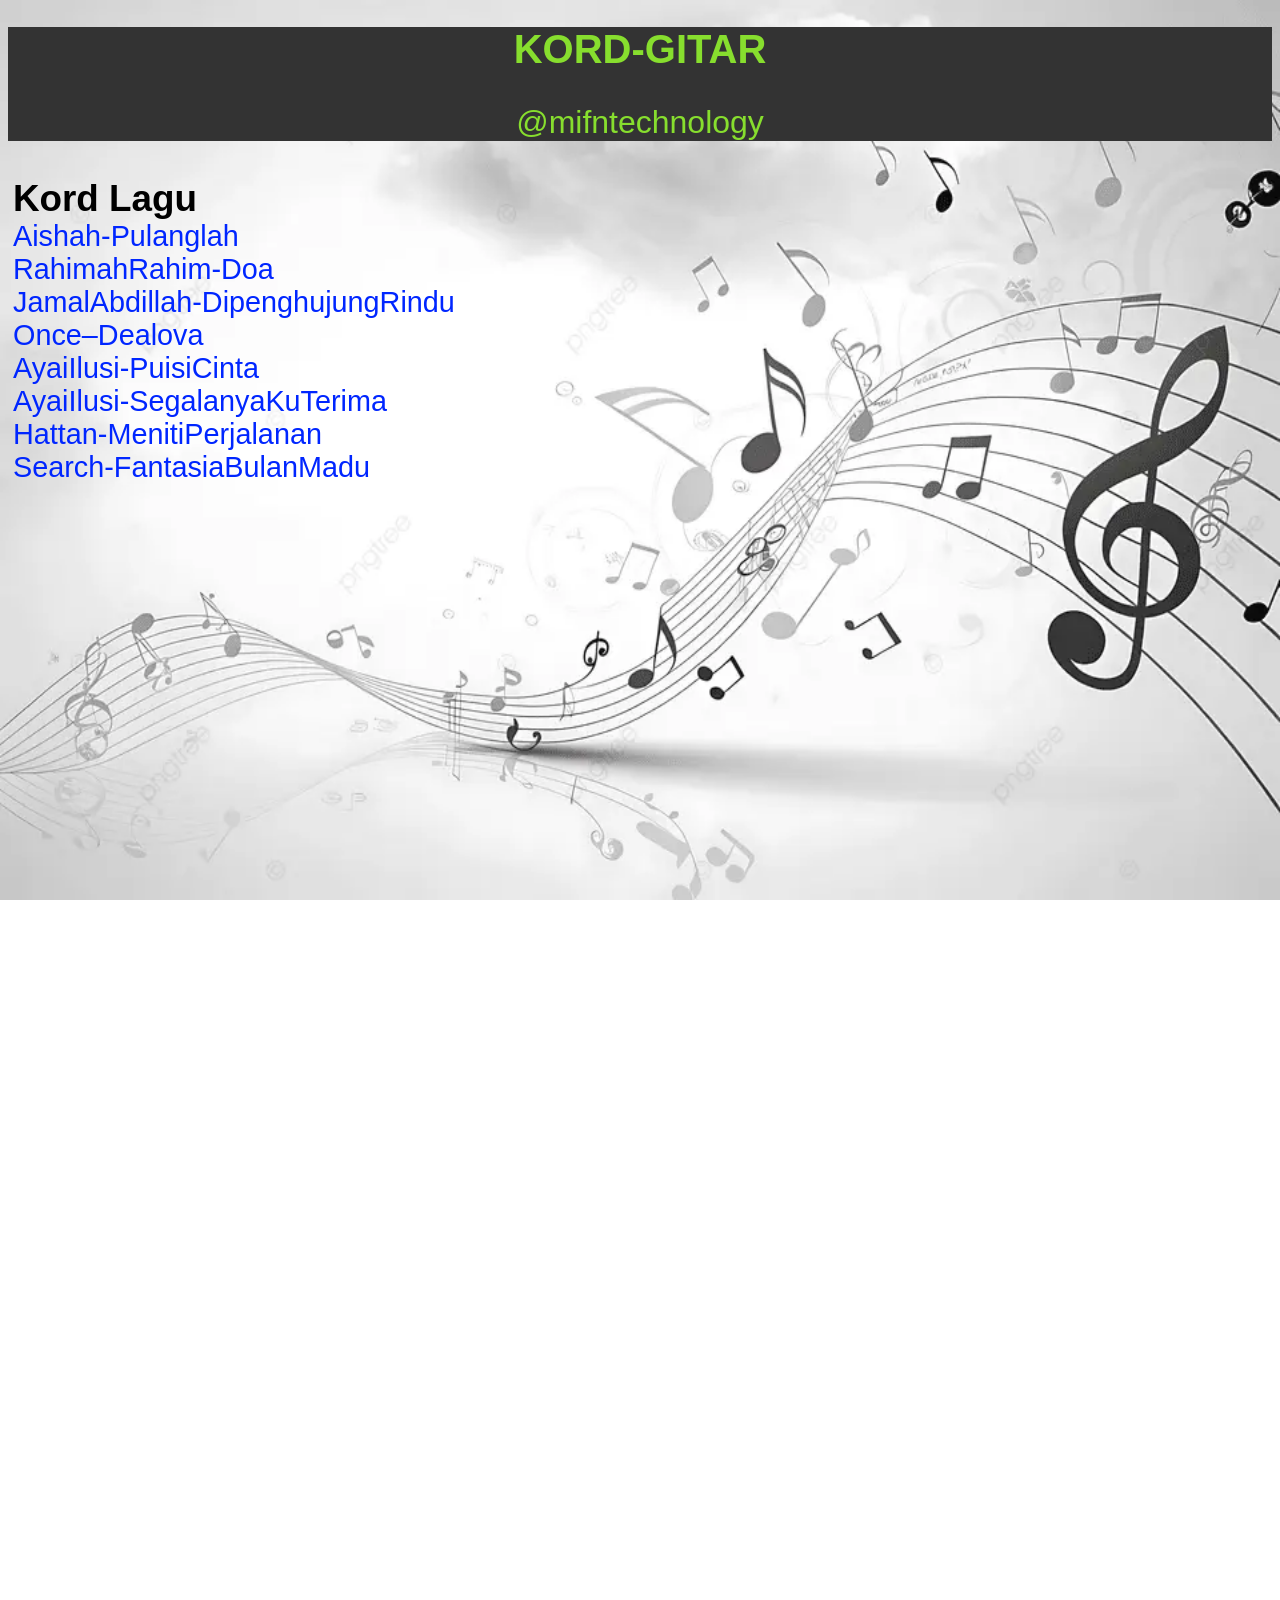
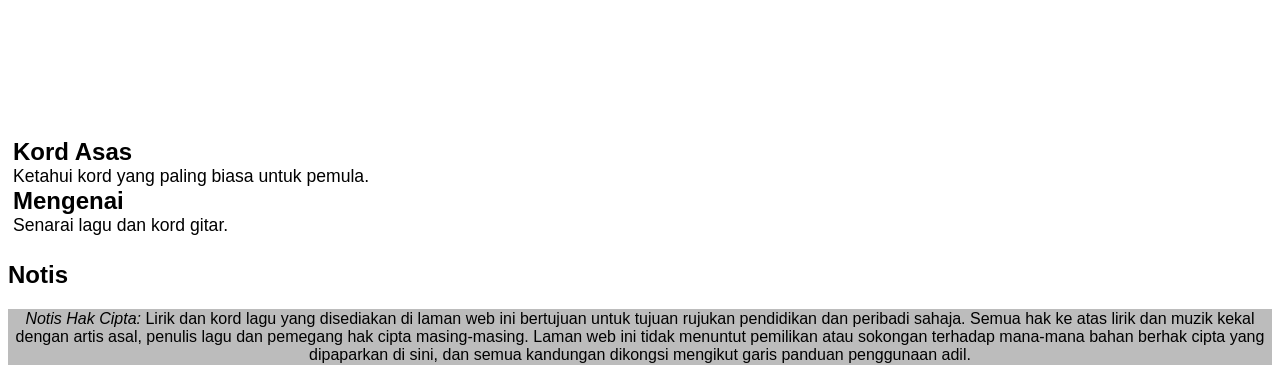
<file: index.html>
<!DOCTYPE html>
<html>
  <head>
    <meta charset="UTF-8">
    <meta name="viewport" content="width=device-width, initial-scale=1.0">
    <title>Kord Gitar</title>
    <link rel="stylesheet" href="css/style.css">
  </head>
  <body>
    <header>
      <h1>KORD-GITAR</h1>
      <p>@mifntechnology</p>
    </header>
    <main>
<!-- Songs Section with New Link -->
      <section id="songs">
        <h2>Kord Lagu</h2>
        <p><a href="KordLagu/Aishah-Pulanglah.html">Aishah-Pulanglah</a></p>
        <p><a href="KordLagu/RahimahRahim-Doa.html">RahimahRahim-Doa</a></p>
        <p><a href="KordLagu/JamalAbdillah-DipenghujungRindu.html">JamalAbdillah-DipenghujungRindu</a></p>
        <p><a href="KordLagu/Once-Dealova.html">Once–Dealova</a></p>
        <p><a href="KordLagu/AyaiIlusi-PuisiCinta.html">AyaiIlusi-PuisiCinta</a></p>
        <p><a href="KordLagu/AyaiIlusi-SegalanyaKuTerima.html">AyaiIlusi-SegalanyaKuTerima</a></p>
        <p><a href="KordLagu/Hattan-MenitiPerjalanan.html">Hattan-MenitiPerjalanan</a></p>
        <p><a href="KordLagu/Search-FantasiaBulanMadu.html">Search-FantasiaBulanMadu</a></p>
      </section>

<!-- Other Content Sections -->
      <section id="chords">
        <h2>Kord Asas</h2>
        <p>Ketahui kord yang paling biasa untuk pemula.</p>
      </section>

      <section id="about">
        <h2>Mengenai</h2>
        <p>Senarai lagu dan kord gitar.</p>
      </section>
    </main>

    <h2>Notis</h2>
    <footer>
      <p><em>Notis Hak Cipta:</em>
Lirik dan kord lagu yang disediakan di laman web ini bertujuan untuk tujuan rujukan pendidikan dan peribadi sahaja. Semua hak ke atas lirik dan muzik kekal dengan artis asal, penulis lagu dan pemegang hak cipta masing-masing. Laman web ini tidak menuntut pemilikan atau sokongan terhadap mana-mana bahan berhak cipta yang dipaparkan di sini, dan semua kandungan dikongsi mengikut garis panduan penggunaan adil.</p>
    </footer>

    <script src="js/script.js">
    </script>

  </body>
</html>
</file>
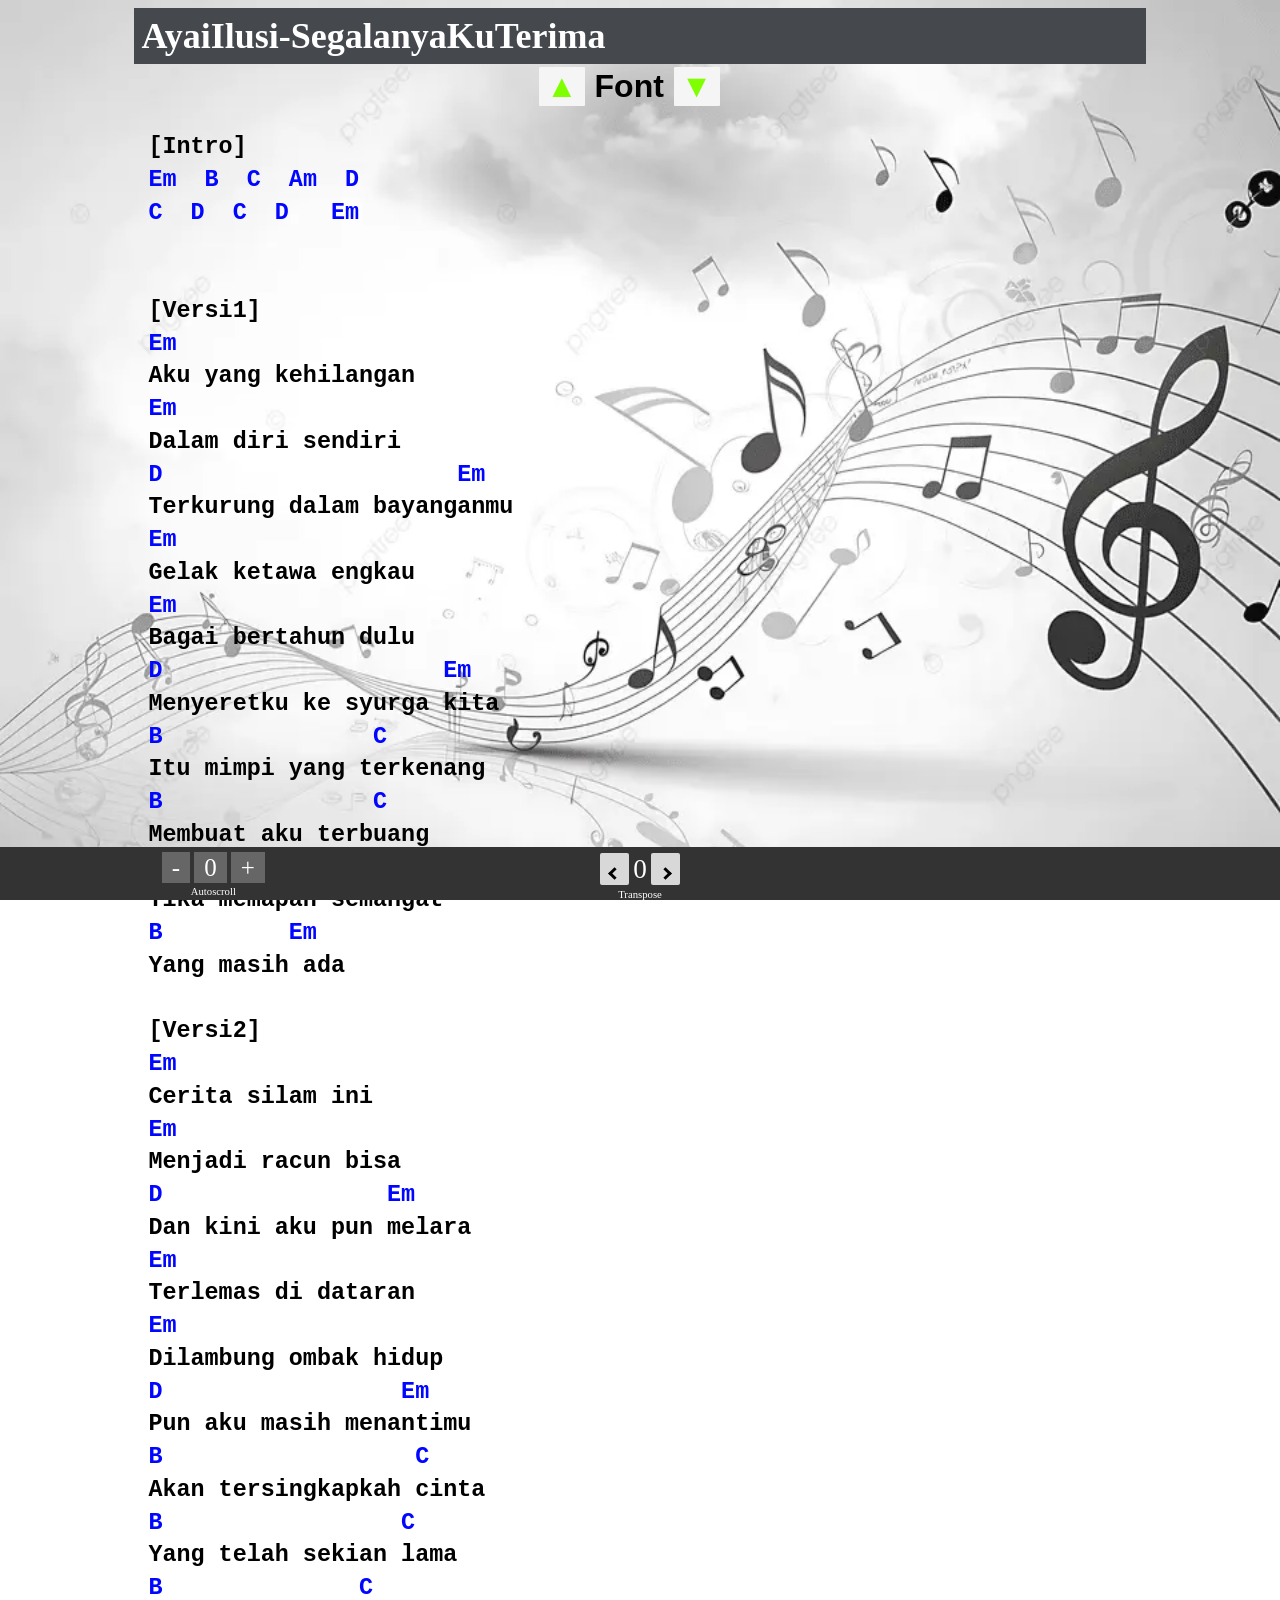
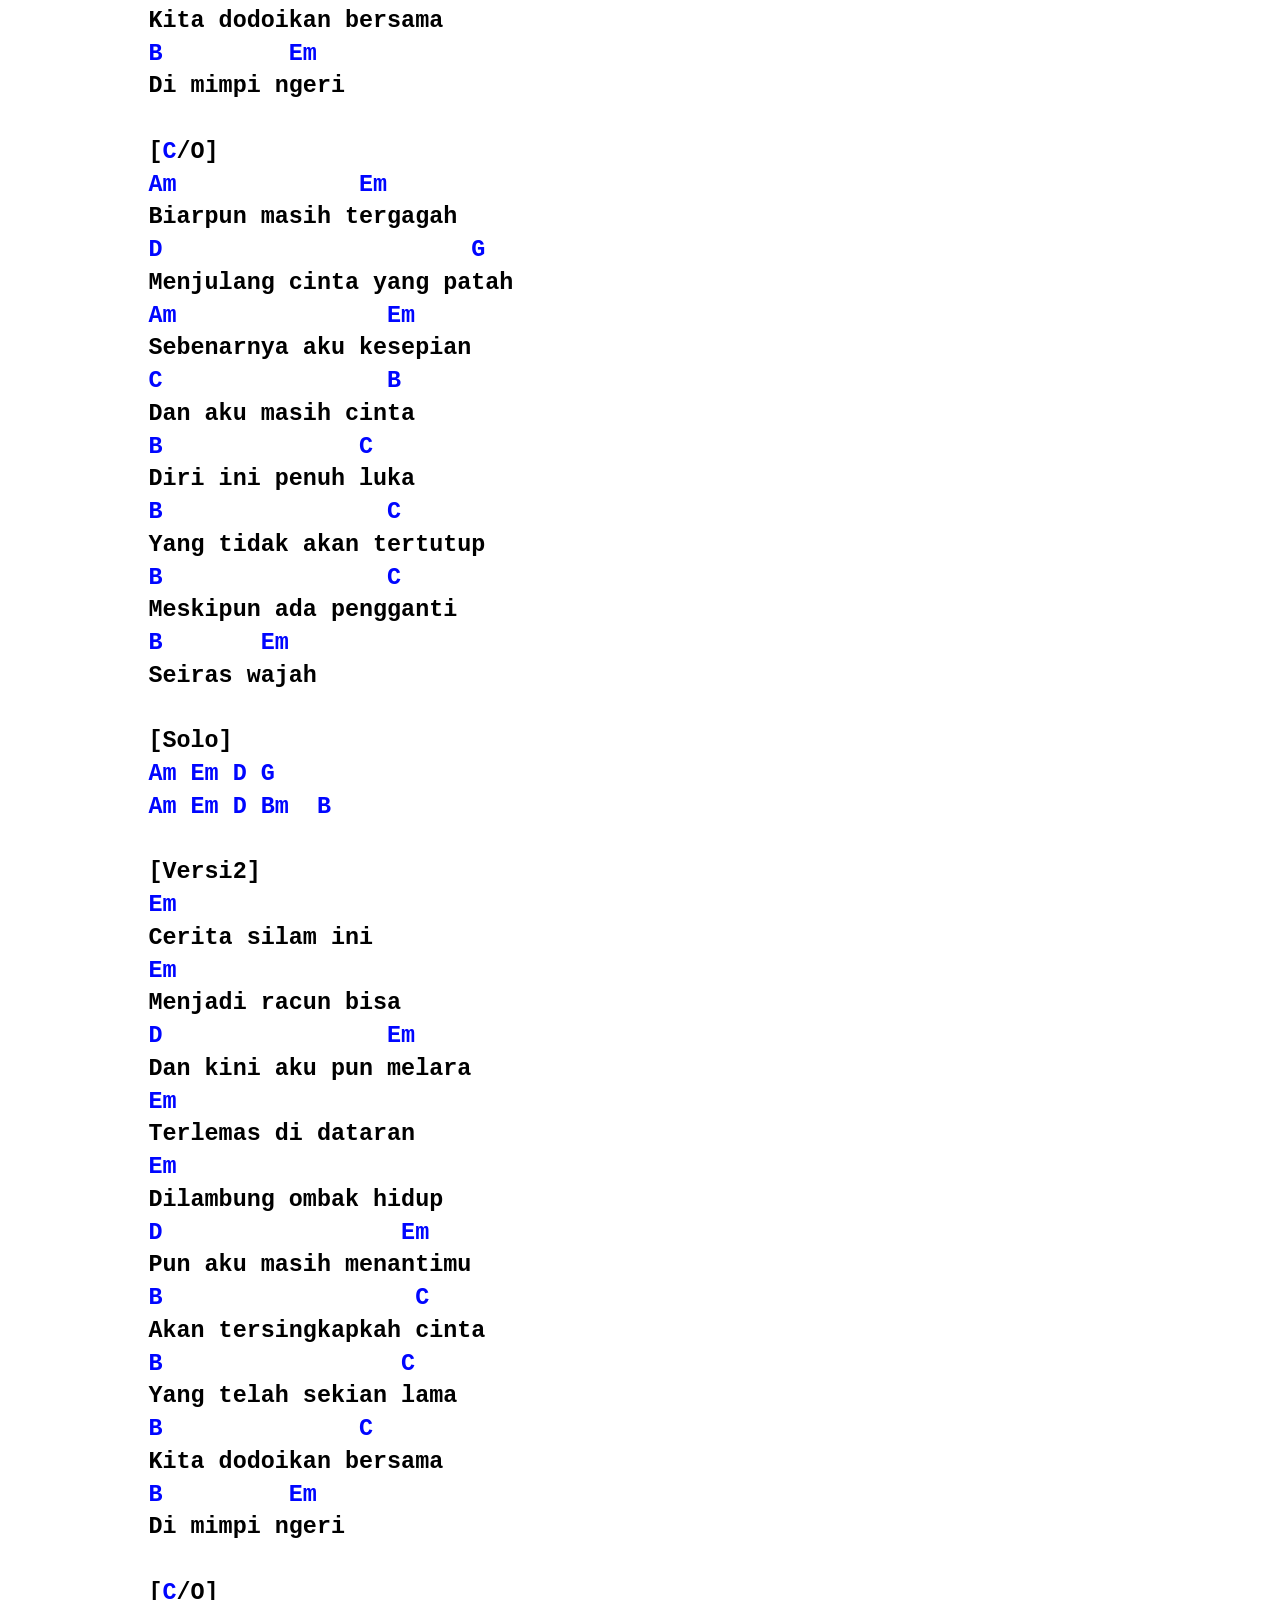
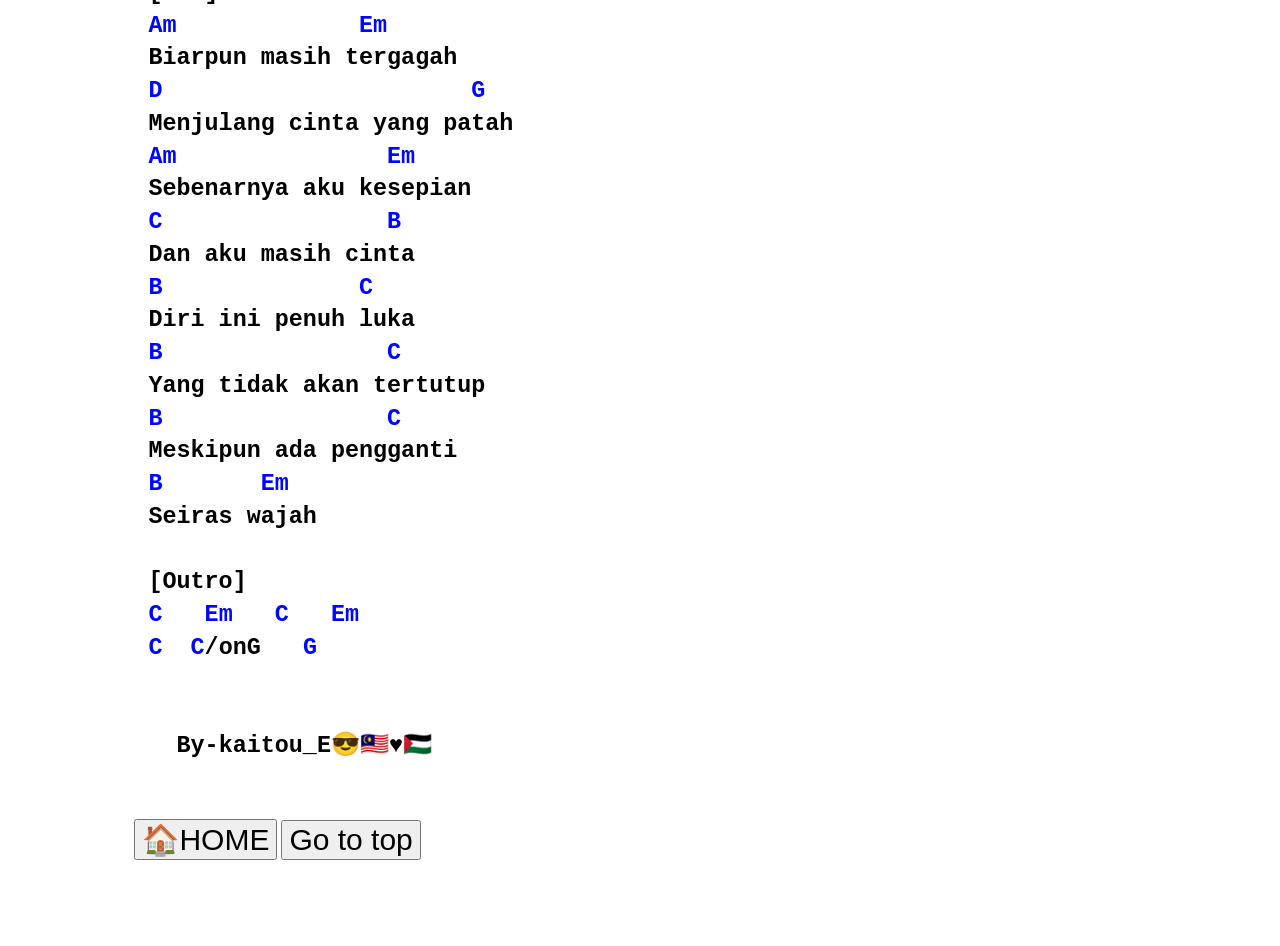
<file: KordLagu/AyaiIlusi-SegalanyaKuTerima.html>
<!DOCTYPE html>
<html>
<head>

<title>AyaiIlusi-SegalanyaKuTerima</title>
<meta charset="utf-8">
<meta http-equiv="X-UA-Compatible" content="IE=edge">
<meta name="viewport" content="width=device-width, initial-scale=1">

<link rel="stylesheet" href="../css/main.css" type="text/css">

</head>
<body id="bodybody">

<script>
  var islabel = "";
  var is_list = 0; // to detect is a label list page or not
</script>

<div id="wrap2">
<h1 class="post-title">
<a id="titlehref">AyaiIlusi-SegalanyaKuTerima</a>
</h1>
<div class="container-fontsize">
<button class="resizefontcss" id="upresize" onclick="resizefont('up')" type="button">▲</button>
<button class=" nobgcss" id="resizenormal" onclick="resizenormal()" type="button">Font</button>
<button class="resizefontcss" id="downresize" onclick="resizefont('down')" type="button">▼</button>
</div>

<span id="test1"><pre>

 [Intro]
 Em  B  C  Am  D
 C  D  C  D   Em


 [Versi1]
 Em
 Aku yang kehilangan
 Em
 Dalam diri sendiri
 D                     Em
 Terkurung dalam bayanganmu
 Em
 Gelak ketawa engkau
 Em
 Bagai bertahun dulu
 D                    Em
 Menyeretku ke syurga kita
 B               C
 Itu mimpi yang terkenang
 B               C
 Membuat aku terbuang
 B               C
 Tika memapah semangat
 B         Em
 Yang masih ada

 [Versi2]
 Em
 Cerita silam ini
 Em
 Menjadi racun bisa
 D                Em
 Dan kini aku pun melara
 Em
 Terlemas di dataran
 Em
 Dilambung ombak hidup
 D                 Em
 Pun aku masih menantimu
 B                  C
 Akan tersingkapkah cinta
 B                 C
 Yang telah sekian lama
 B              C
 Kita dodoikan bersama
 B         Em
 Di mimpi ngeri

 [C/O]
 Am             Em
 Biarpun masih tergagah
 D                      G
 Menjulang cinta yang patah
 Am               Em
 Sebenarnya aku kesepian
 C                B
 Dan aku masih cinta
 B              C
 Diri ini penuh luka
 B                C
 Yang tidak akan tertutup
 B                C
 Meskipun ada pengganti
 B       Em
 Seiras wajah

 [Solo]
 Am Em D G
 Am Em D Bm  B

 [Versi2]
 Em
 Cerita silam ini
 Em
 Menjadi racun bisa
 D                Em
 Dan kini aku pun melara
 Em
 Terlemas di dataran
 Em
 Dilambung ombak hidup
 D                 Em
 Pun aku masih menantimu
 B                  C
 Akan tersingkapkah cinta
 B                 C
 Yang telah sekian lama
 B              C
 Kita dodoikan bersama
 B         Em
 Di mimpi ngeri

 [C/O]
 Am             Em
 Biarpun masih tergagah
 D                      G
 Menjulang cinta yang patah
 Am               Em
 Sebenarnya aku kesepian
 C                B
 Dan aku masih cinta
 B              C
 Diri ini penuh luka
 B                C
 Yang tidak akan tertutup
 B                C
 Meskipun ada pengganti
 B       Em
 Seiras wajah

 [Outro]
 C   Em   C   Em
 C  C/onG   G


   By-kaitou_E😎🇲🇾♥️🇵🇸

</pre></span>

<button id="backHome" onclick="backHome()">
      🏠HOME
</button>
<button id="googlebutton" onclick="document.body.scrollTop = 0;document.documentElement.scrollTop = 0;" style="text-align:center;" title="Go to top">Go to top</button>
<br>
<br>

<div class="footerv2item" id="footerv2item" style="display: unset;">
<span class="divide">
<span id="minusminus" onclick="lambat();">-</span>
<a id="start"><span id="kecepatan">0</span></a>
<a id="pause" style="display:none;">STOP</a>
<span id="plusplus" onclick="cepat();">+</span>
<small style="display:block;padding-top:3px;font-size: 0.67em;">Autoscroll</small>
</span>
<span class="divide">
<span id="transposesection">
<a id="transposebutton" onclick="shiftPlus('src_id','test1')" value="Transpose +1"><i class="lefttranspose"></i></a>
<span id="runvalue">0</span>
<a class="transposebuttonminus" id="transposebutton" onclick="shiftMinus('src_id','test1')" value="Transpose -1"><i class="righttranspose"></i></a>
</span>
<small style="display:block;padding-top:3px;font-size: 0.67em;">Transpose</small>
</span>
</div>

<script type="text/javascript" src="../js/main.js">
</script>
<script src="../js/tootltipchord.js">
</script>
<script src="../js/NoSleep.min.js">
</script>

</body>
</html>
</file>
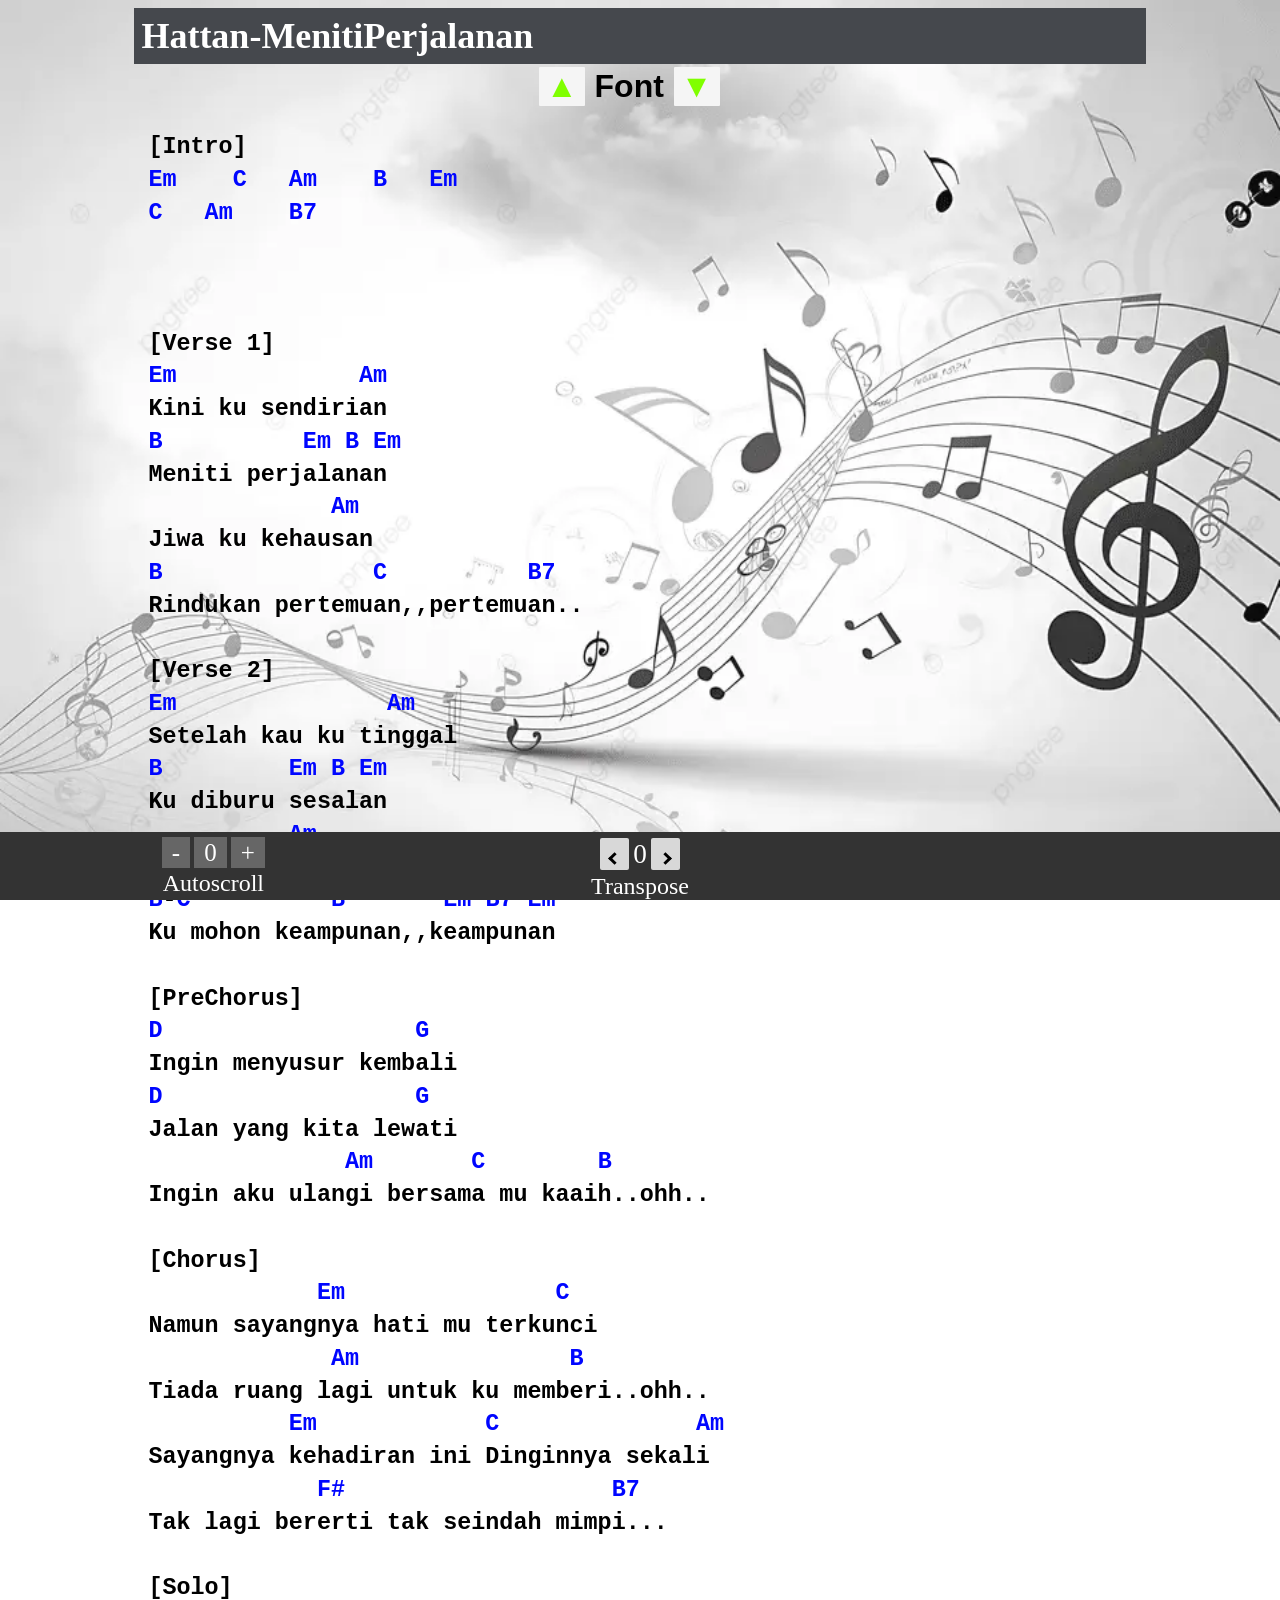
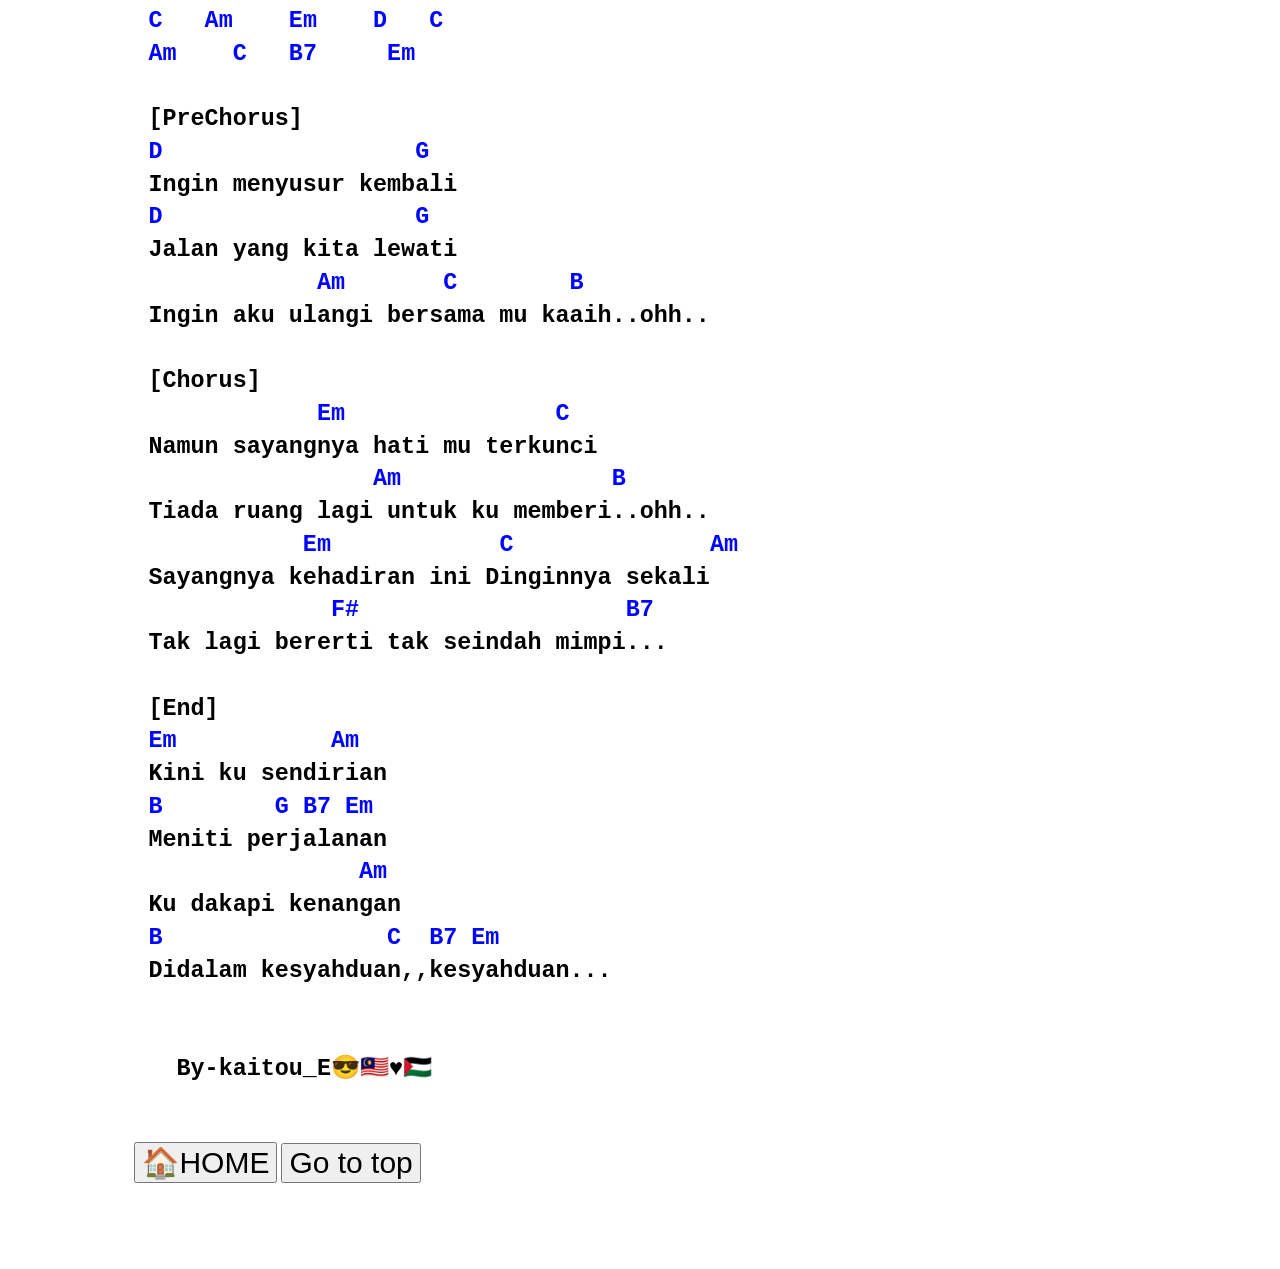
<file: KordLagu/Hattan-MenitiPerjalanan.html>
<!DOCTYPE html>
<html>
<head>

<title>Hattan-MenitiPerjalanan</title>
<meta charset="utf-8">
<meta http-equiv="X-UA-Compatible" content="IE=edge">
<meta name="viewport" content="width=device-width, initial-scale=1">

<link rel="stylesheet" href="../css/main.css" type="text/css">

</head>
<body id="bodybody">

<script>
  var islabel = "";
  var is_list = 0; // to detect is a label list page or not
</script>

<div id="wrap2">
<h1 class="post-title">
<a id="titlehref">Hattan-MenitiPerjalanan</a>
</h1>
<div class="container-fontsize">
<button class="resizefontcss" id="upresize" onclick="resizefont('up')" type="button">▲</button>
<button class=" nobgcss" id="resizenormal" onclick="resizenormal()" type="button">Font</button>
<button class="resizefontcss" id="downresize" onclick="resizefont('down')" type="button">▼</button>
</div>

<span id="test1"><pre>

 [Intro]
 Em    C   Am    B   Em
 C   Am    B7



 [Verse 1]
 Em             Am
 Kini ku sendirian
 B          Em B Em
 Meniti perjalanan
              Am
 Jiwa ku kehausan
 B               C          B7
 Rindukan pertemuan,,pertemuan..

 [Verse 2]
 Em               Am
 Setelah kau ku tinggal
 B         Em B Em
 Ku diburu sesalan
           Am
 Dosa dosa yang silam
 B-C          B       Em B7 Em
 Ku mohon keampunan,,keampunan

 [PreChorus]
 D                  G
 Ingin menyusur kembali
 D                  G
 Jalan yang kita lewati
               Am       C        B
 Ingin aku ulangi bersama mu kaaih..ohh..

 [Chorus]
             Em               C
 Namun sayangnya hati mu terkunci
              Am               B
 Tiada ruang lagi untuk ku memberi..ohh..
           Em            C              Am
 Sayangnya kehadiran ini Dinginnya sekali
             F#                   B7
 Tak lagi bererti tak seindah mimpi...

 [Solo]
 C   Am    Em    D   C
 Am    C   B7     Em

 [PreChorus]
 D                  G
 Ingin menyusur kembali
 D                  G
 Jalan yang kita lewati
             Am       C        B
 Ingin aku ulangi bersama mu kaaih..ohh..

 [Chorus]
             Em               C
 Namun sayangnya hati mu terkunci
                 Am               B
 Tiada ruang lagi untuk ku memberi..ohh..
            Em            C              Am
 Sayangnya kehadiran ini Dinginnya sekali
              F#                   B7
 Tak lagi bererti tak seindah mimpi...

 [End]
 Em           Am
 Kini ku sendirian
 B        G B7 Em
 Meniti perjalanan
                Am
 Ku dakapi kenangan
 B                C  B7 Em
 Didalam kesyahduan,,kesyahduan...


   By-kaitou_E😎🇲🇾♥️🇵🇸

</pre></span>

<button id="backHome" onclick="backHome()">
      🏠HOME
</button>
<button id="googlebutton" onclick="document.body.scrollTop = 0;document.documentElement.scrollTop = 0;" style="text-align:center;" title="Go to top">Go to top</button>
<br>
<br>

<div class="footerv2item" id="footerv2item" style="display: unset;">
<span class="divide">
<span id="minusminus" onclick="lambat();">-</span>
<a id="start"><span id="kecepatan">0</span></a>
<a id="pause" style="display:none;">STOP</a>
<span id="plusplus" onclick="cepat();">+</span>
<small style="display:block;padding-top:3px;font-size: 1.5em;">Autoscroll</small>
</span>
<span class="divide">
<span id="transposesection">
<a id="transposebutton" onclick="shiftPlus('src_id','test1')" value="Transpose +1"><i class="lefttranspose"></i></a>
<span id="runvalue">0</span>
<a class="transposebuttonminus" id="transposebutton" onclick="shiftMinus('src_id','test1')" value="Transpose -1"><i class="righttranspose"></i></a>
</span>
<small style="display:block;padding-top:3px;font-size: 1.5em;">Transpose</small>
</span>
</div>

<script type="text/javascript" src="../js/main.js">
</script>
<script src="../js/tootltipchord.js">
</script>
<script src="../js/NoSleep.min.js">
</script>

</body>
</html>
</file>
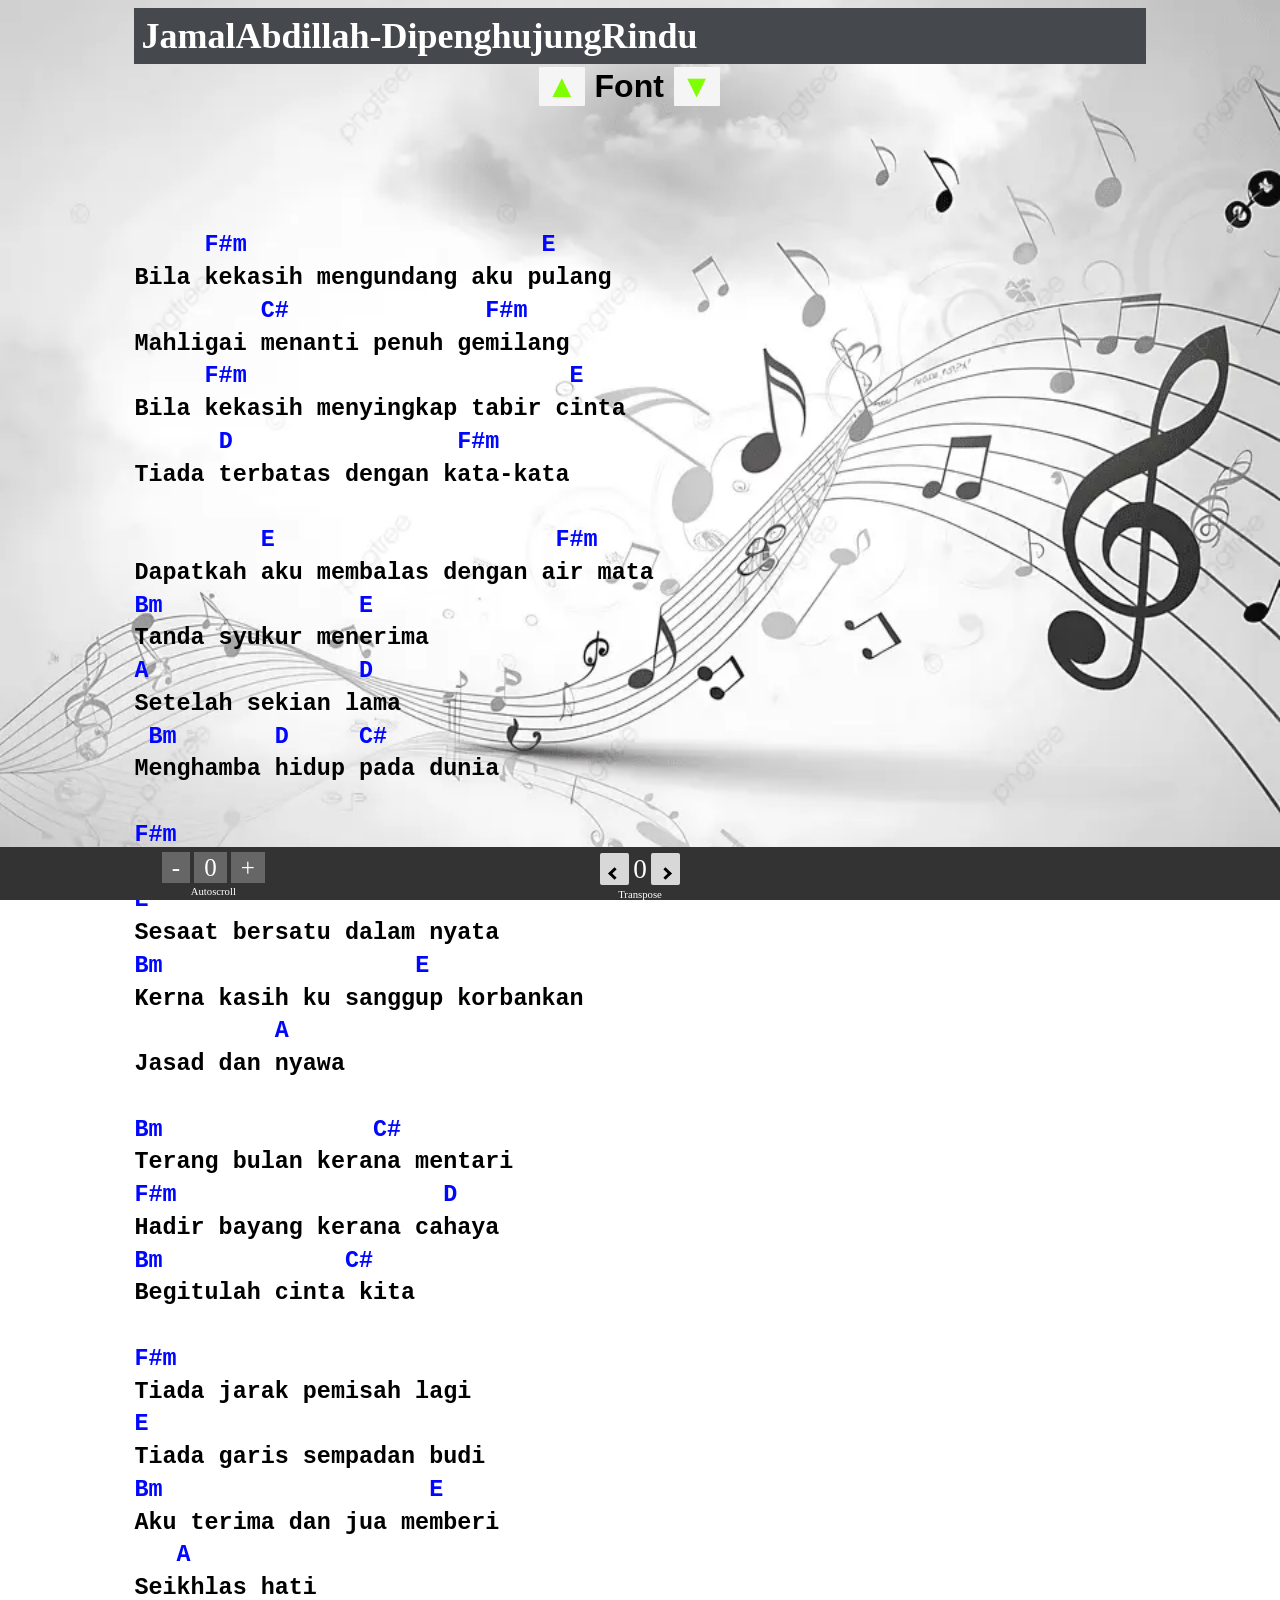
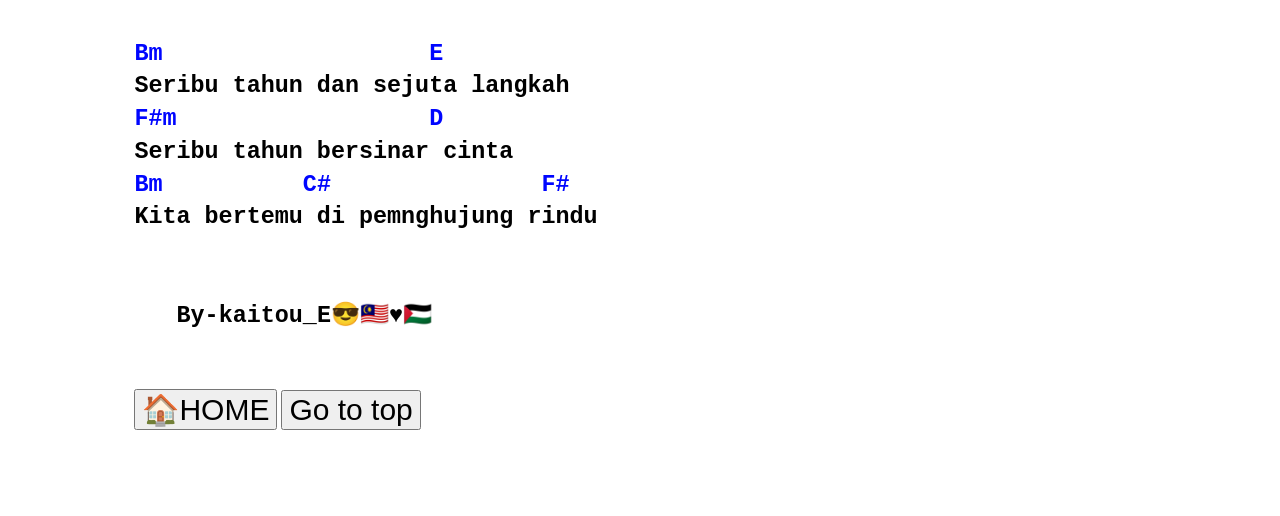
<file: KordLagu/JamalAbdillah-DipenghujungRindu.html>
<!DOCTYPE html>
<html>
<head>

<title>JamalAbdillah-DipenghujungRindu</title>
<meta charset="utf-8">
<meta http-equiv="X-UA-Compatible" content="IE=edge">
<meta name="viewport" content="width=device-width, initial-scale=1">

<link rel="stylesheet" href="../css/main.css" type="text/css">

</head>
<body id="bodybody">

<script>
  var islabel = "";
  var is_list = 0; // to detect is a label list page or not
</script>

<div id="wrap2">
<h1 class="post-title">
<a id="titlehref">JamalAbdillah-DipenghujungRindu</a>
</h1>
<div class="container-fontsize">
<button class="resizefontcss" id="upresize" onclick="resizefont('up')" type="button">▲</button>
<button class=" nobgcss" id="resizenormal" onclick="resizenormal()" type="button">Font</button>
<button class="resizefontcss" id="downresize" onclick="resizefont('down')" type="button">▼</button>
</div>

<span id="test1"><pre> 


     F#m                     E
Bila kekasih mengundang aku pulang
         C#              F#m
Mahligai menanti penuh gemilang
     F#m                       E
Bila kekasih menyingkap tabir cinta
      D                F#m
Tiada terbatas dengan kata-kata

         E                    F#m
Dapatkah aku membalas dengan air mata
Bm              E
Tanda syukur menerima
A               D
Setelah sekian lama
 Bm       D     C#
Menghamba hidup pada dunia

F#m
Seribu tahun takkan sama
E
Sesaat bersatu dalam nyata
Bm                  E
Kerna kasih ku sanggup korbankan
          A
Jasad dan nyawa

Bm               C# 
Terang bulan kerana mentari
F#m                   D
Hadir bayang kerana cahaya
Bm             C#
Begitulah cinta kita

F#m
Tiada jarak pemisah lagi
E
Tiada garis sempadan budi
Bm                   E
Aku terima dan jua memberi
   A
Seikhlas hati

Bm                   E
Seribu tahun dan sejuta langkah
F#m                  D
Seribu tahun bersinar cinta
Bm          C#               F#
Kita bertemu di pemnghujung rindu


   By-kaitou_E😎🇲🇾♥️🇵🇸

</pre></span>

<button id="backHome" onclick="backHome()">
      🏠HOME
</button>
<button id="googlebutton" onclick="document.body.scrollTop = 0;document.documentElement.scrollTop = 0;" style="text-align:center;" title="Go to top">Go to top</button>
<br>
<br>

<div class="footerv2item" id="footerv2item" style="display: unset;">
<span class="divide">
<span id="minusminus" onclick="lambat();">-</span>
<a id="start"><span id="kecepatan">0</span></a>
<a id="pause" style="display:none;">STOP</a>
<span id="plusplus" onclick="cepat();">+</span>
<small style="display:block;padding-top:3px;font-size: 0.67em;">Autoscroll</small>
</span>
<span class="divide">
<span id="transposesection">
<a id="transposebutton" onclick="shiftPlus('src_id','test1')" value="Transpose +1"><i class="lefttranspose"></i></a>
<span id="runvalue">0</span>
<a class="transposebuttonminus" id="transposebutton" onclick="shiftMinus('src_id','test1')" value="Transpose -1"><i class="righttranspose"></i></a>
</span>
<small style="display:block;padding-top:3px;font-size: 0.67em;">Transpose</small>
</span>
</div>

<script type="text/javascript" src="../js/main.js">
</script>
<script src="../js/tootltipchord.js">
</script>
<script src="../js/NoSleep.min.js">
</script>

</body>
</html>
</file>
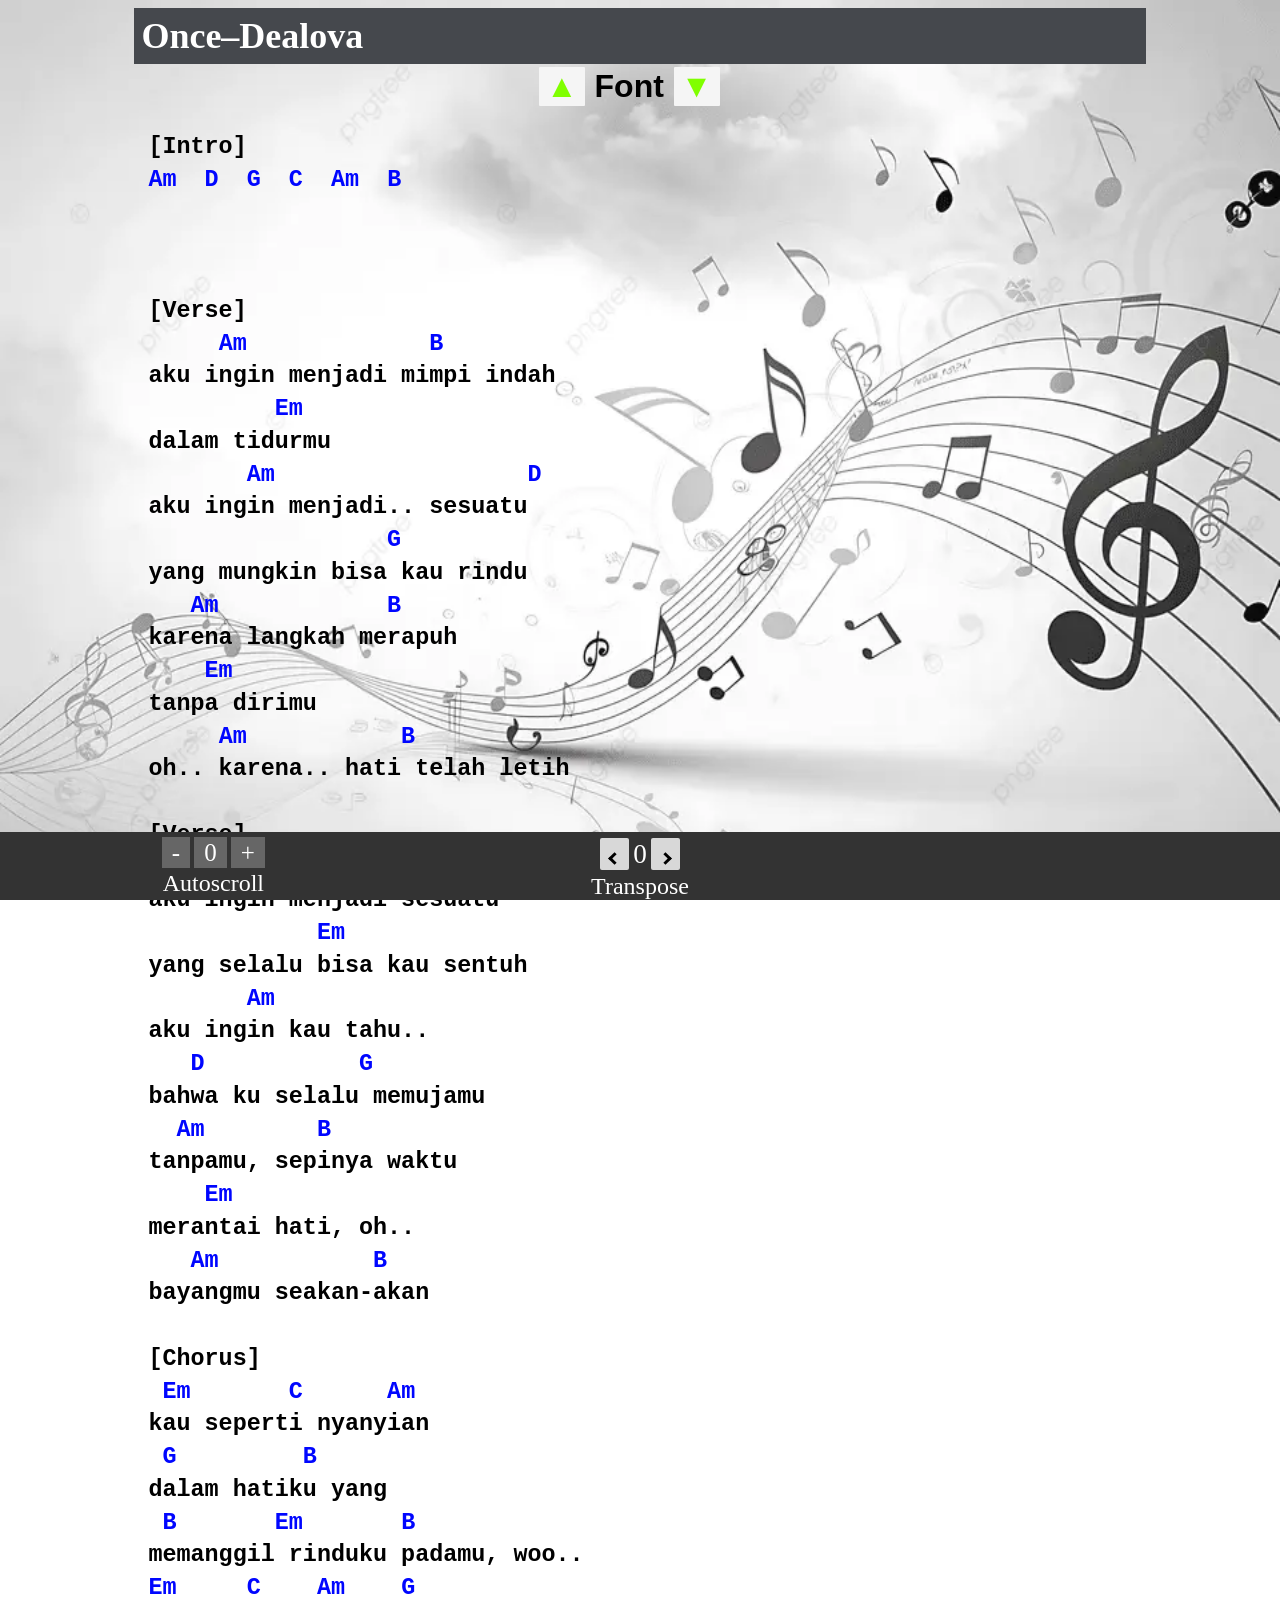
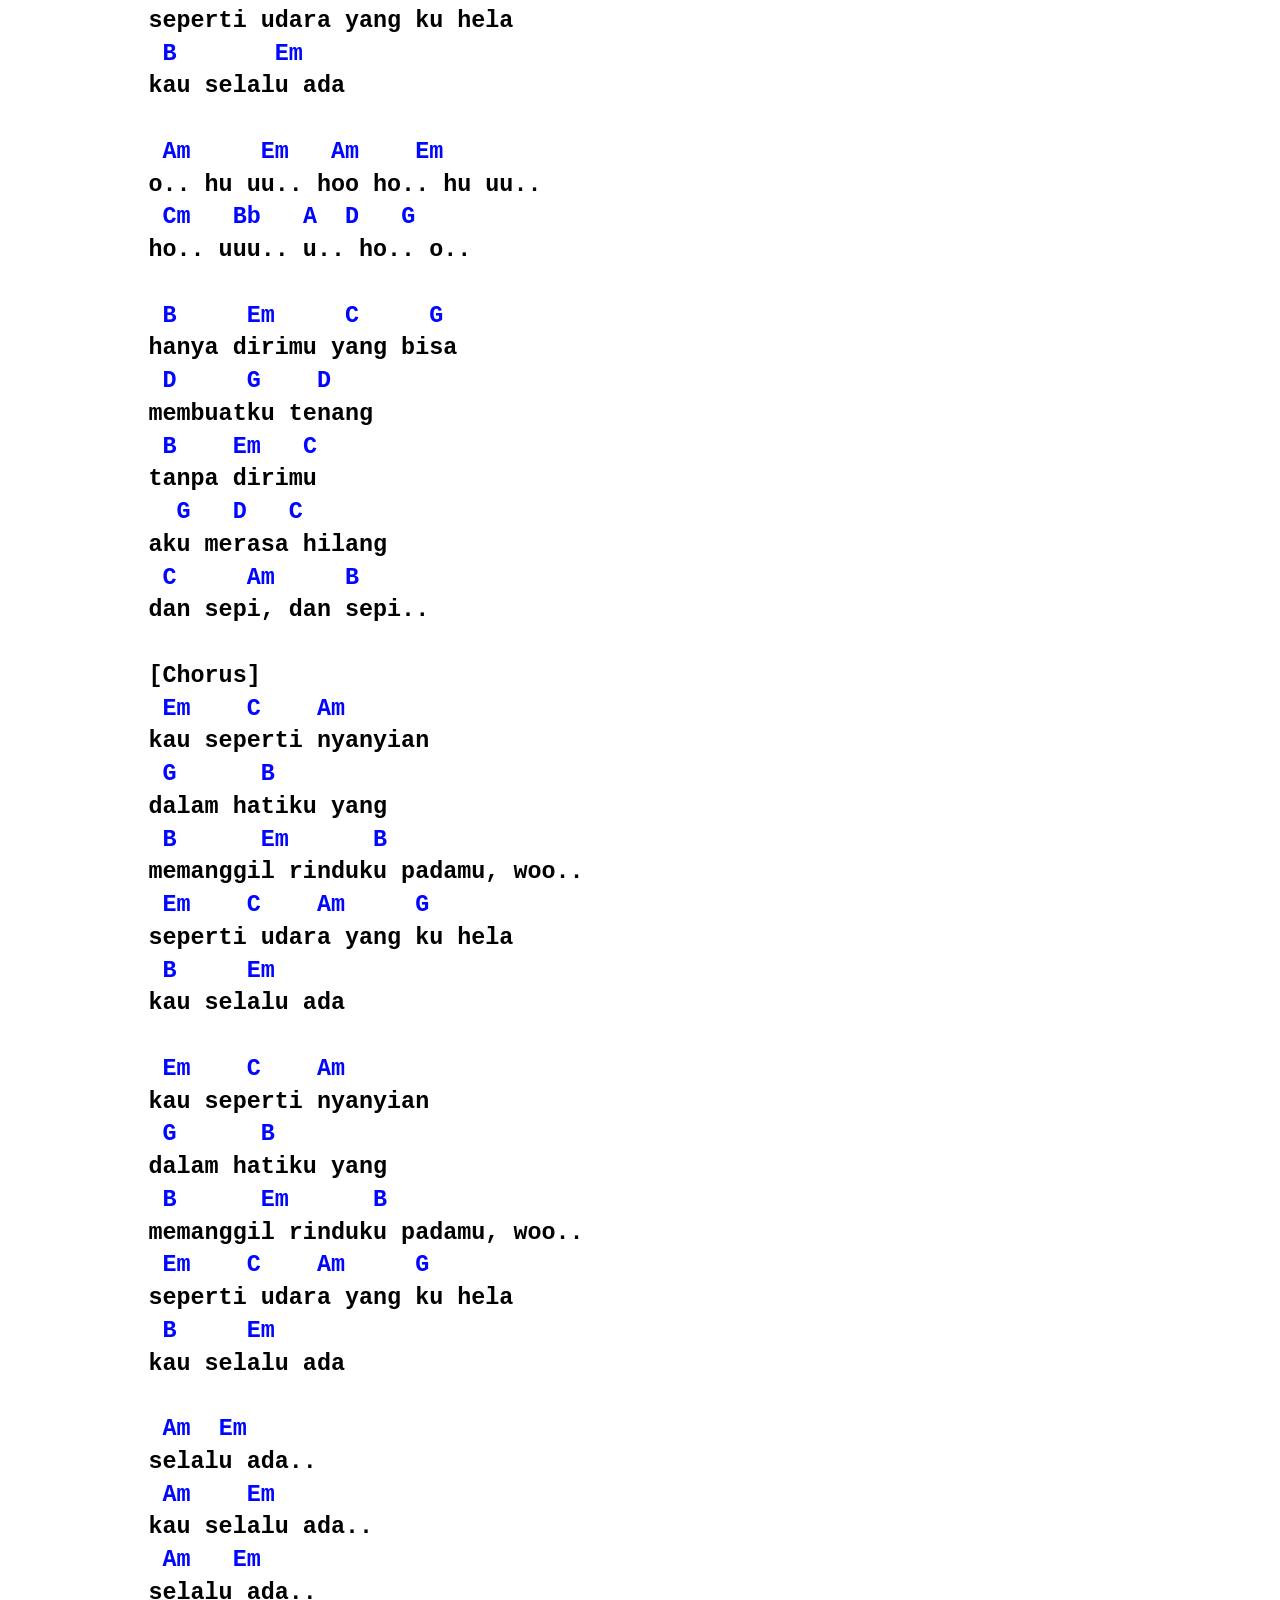
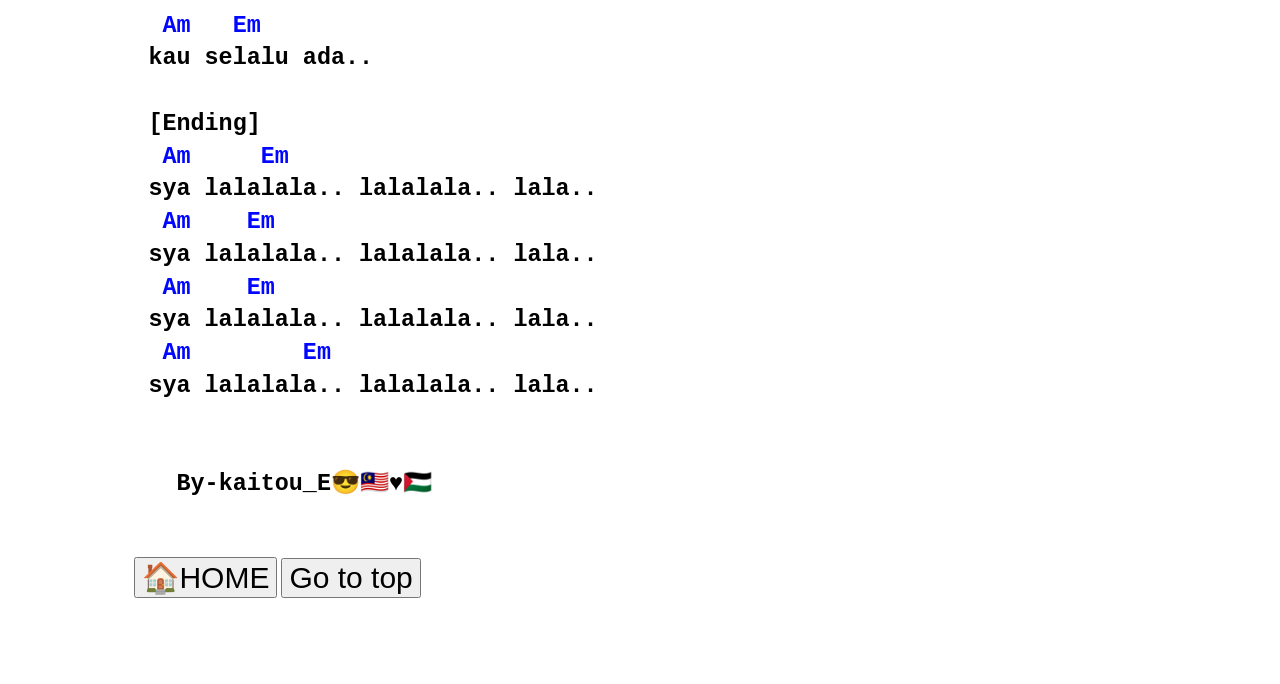
<file: KordLagu/Once-Dealova.html>
<!DOCTYPE html>
<html>
<head>

<title>Once–Dealova</title>
<meta charset="utf-8">
<meta http-equiv="X-UA-Compatible" content="IE=edge">
<meta name="viewport" content="width=device-width, initial-scale=1">

<link rel="stylesheet" href="../css/main.css" type="text/css">

</head>
<body id="bodybody">

<script>
  var islabel = "";
  var is_list = 0; // to detect is a label list page or not
</script>

<div id="wrap2">
<h1 class="post-title">
<a id="titlehref">Once–Dealova</a>
</h1>
<div class="container-fontsize">
<button class="resizefontcss" id="upresize" onclick="resizefont('up')" type="button">▲</button>
<button class=" nobgcss" id="resizenormal" onclick="resizenormal()" type="button">Font</button>
<button class="resizefontcss" id="downresize" onclick="resizefont('down')" type="button">▼</button>
</div>

<span id="test1"><pre>

 [Intro]
 Am  D  G  C  Am  B



 [Verse]
      Am             B
 aku ingin menjadi mimpi indah
          Em
 dalam tidurmu
        Am                  D
 aku ingin menjadi.. sesuatu
                  G
 yang mungkin bisa kau rindu
    Am            B
 karena langkah merapuh
     Em
 tanpa dirimu
      Am           B
 oh.. karena.. hati telah letih

 [Verse]
   Am               B
 aku ingin menjadi sesuatu
             Em
 yang selalu bisa kau sentuh
        Am
 aku ingin kau tahu..
    D           G
 bahwa ku selalu memujamu
   Am        B
 tanpamu, sepinya waktu
     Em
 merantai hati, oh..
    Am           B
 bayangmu seakan-akan

 [Chorus]
  Em       C      Am
 kau seperti nyanyian
  G         B
 dalam hatiku yang
  B       Em       B
 memanggil rinduku padamu, woo..
 Em     C    Am    G
 seperti udara yang ku hela
  B       Em
 kau selalu ada

  Am     Em   Am    Em
 o.. hu uu.. hoo ho.. hu uu..
  Cm   Bb   A  D   G
 ho.. uuu.. u.. ho.. o..

  B     Em     C     G
 hanya dirimu yang bisa
  D     G    D
 membuatku tenang
  B    Em   C
 tanpa dirimu
   G   D   C
 aku merasa hilang
  C     Am     B
 dan sepi, dan sepi..

 [Chorus]
  Em    C    Am
 kau seperti nyanyian
  G      B
 dalam hatiku yang
  B      Em      B
 memanggil rinduku padamu, woo..
  Em    C    Am     G
 seperti udara yang ku hela
  B     Em
 kau selalu ada

  Em    C    Am
 kau seperti nyanyian
  G      B
 dalam hatiku yang
  B      Em      B
 memanggil rinduku padamu, woo..
  Em    C    Am     G
 seperti udara yang ku hela
  B     Em
 kau selalu ada

  Am  Em
 selalu ada..
  Am    Em
 kau selalu ada..
  Am   Em
 selalu ada..
  Am   Em
 kau selalu ada..

 [Ending]
  Am     Em
 sya lalalala.. lalalala.. lala..
  Am    Em
 sya lalalala.. lalalala.. lala..
  Am    Em
 sya lalalala.. lalalala.. lala..
  Am        Em
 sya lalalala.. lalalala.. lala..


   By-kaitou_E😎🇲🇾♥️🇵🇸

</pre></span>

<button id="backHome" onclick="backHome()">
      🏠HOME
</button>
<button id="googlebutton" onclick="document.body.scrollTop = 0;document.documentElement.scrollTop = 0;" style="text-align:center;" title="Go to top">Go to top</button>
<br>
<br>

<div class="footerv2item" id="footerv2item" style="display: unset;">
<span class="divide">
<span id="minusminus" onclick="lambat();">-</span>
<a id="start"><span id="kecepatan">0</span></a>
<a id="pause" style="display:none;">STOP</a>
<span id="plusplus" onclick="cepat();">+</span>
<small style="display:block;padding-top:3px;font-size: 1.5em;">Autoscroll</small>
</span>
<span class="divide">
<span id="transposesection">
<a id="transposebutton" onclick="shiftPlus('src_id','test1')" value="Transpose +1"><i class="lefttranspose"></i></a>
<span id="runvalue">0</span>
<a class="transposebuttonminus" id="transposebutton" onclick="shiftMinus('src_id','test1')" value="Transpose -1"><i class="righttranspose"></i></a>
</span>
<small style="display:block;padding-top:3px;font-size: 1.5em;">Transpose</small>
</span>
</div>

<script type="text/javascript" src="../js/main.js">
</script>
<script src="../js/tootltipchord.js">
</script>
<script src="../js/NoSleep.min.js">
</script>

</body>
</html>
</file>
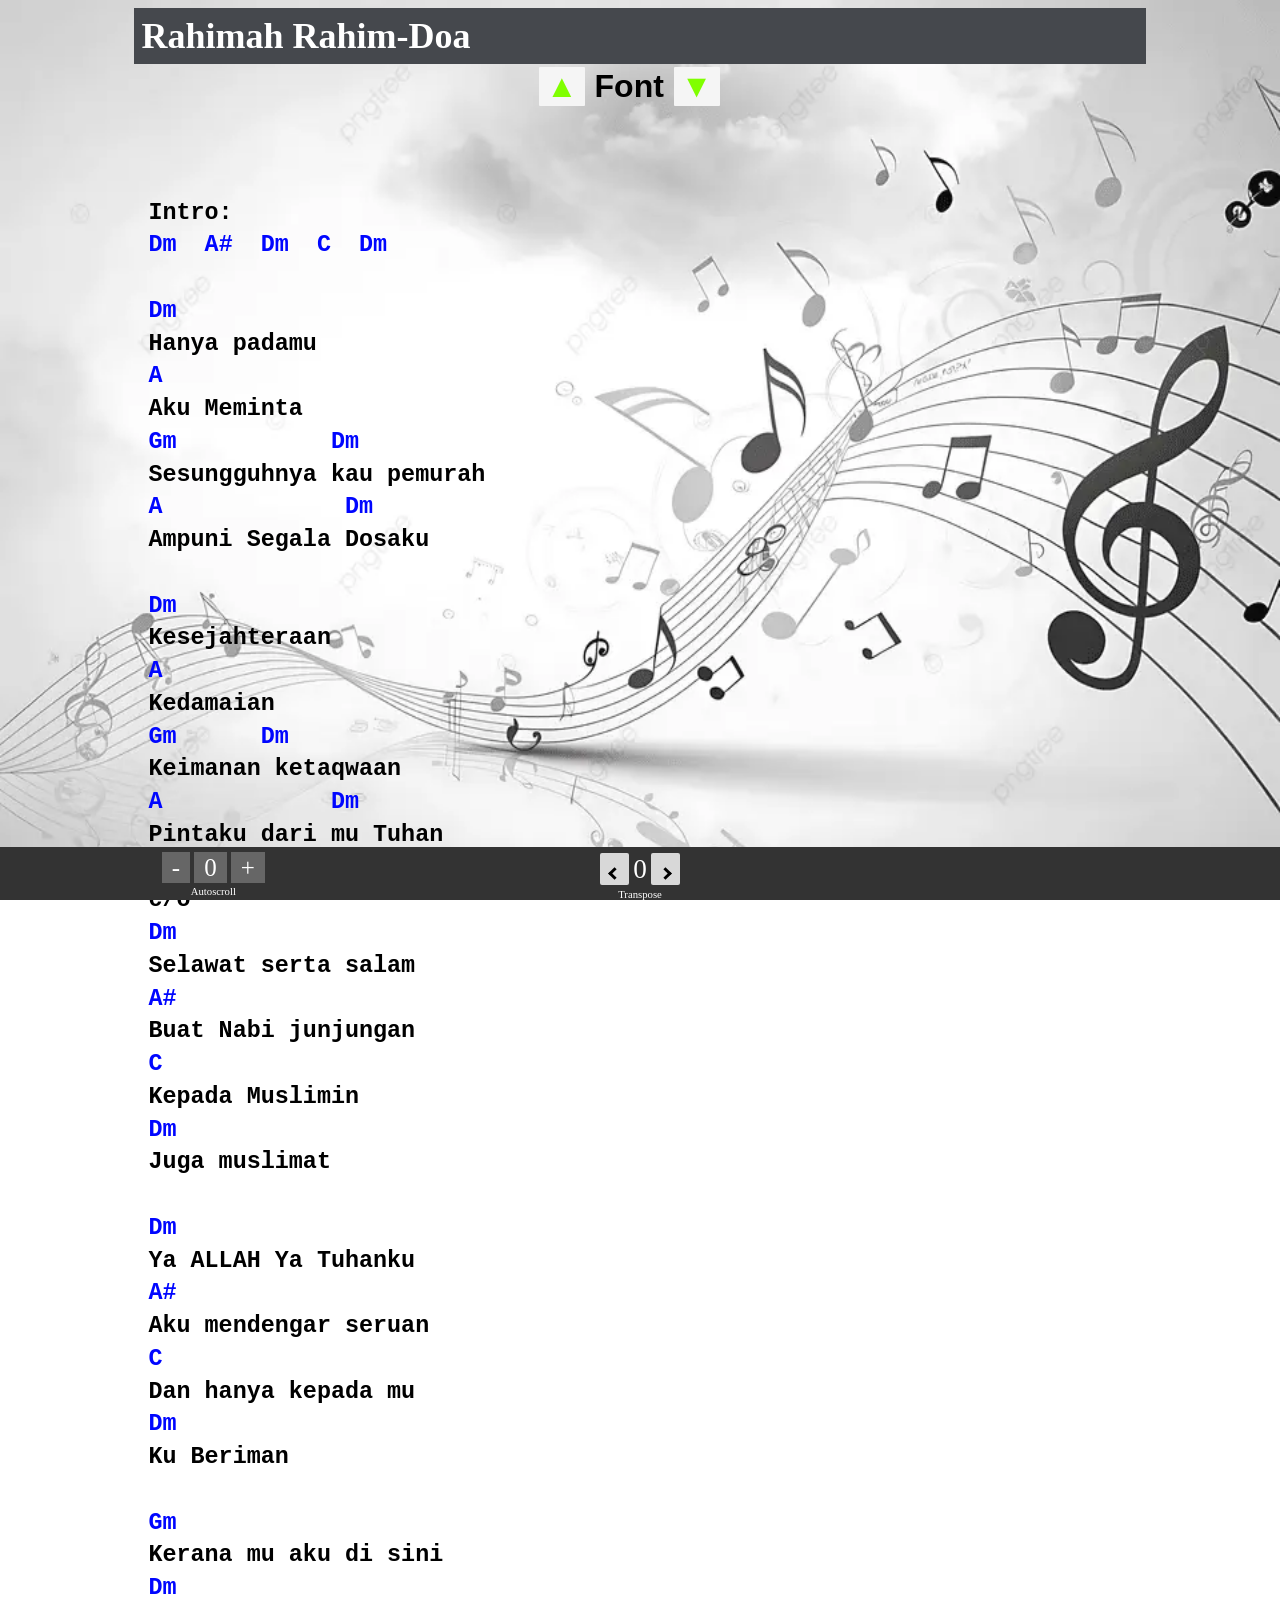
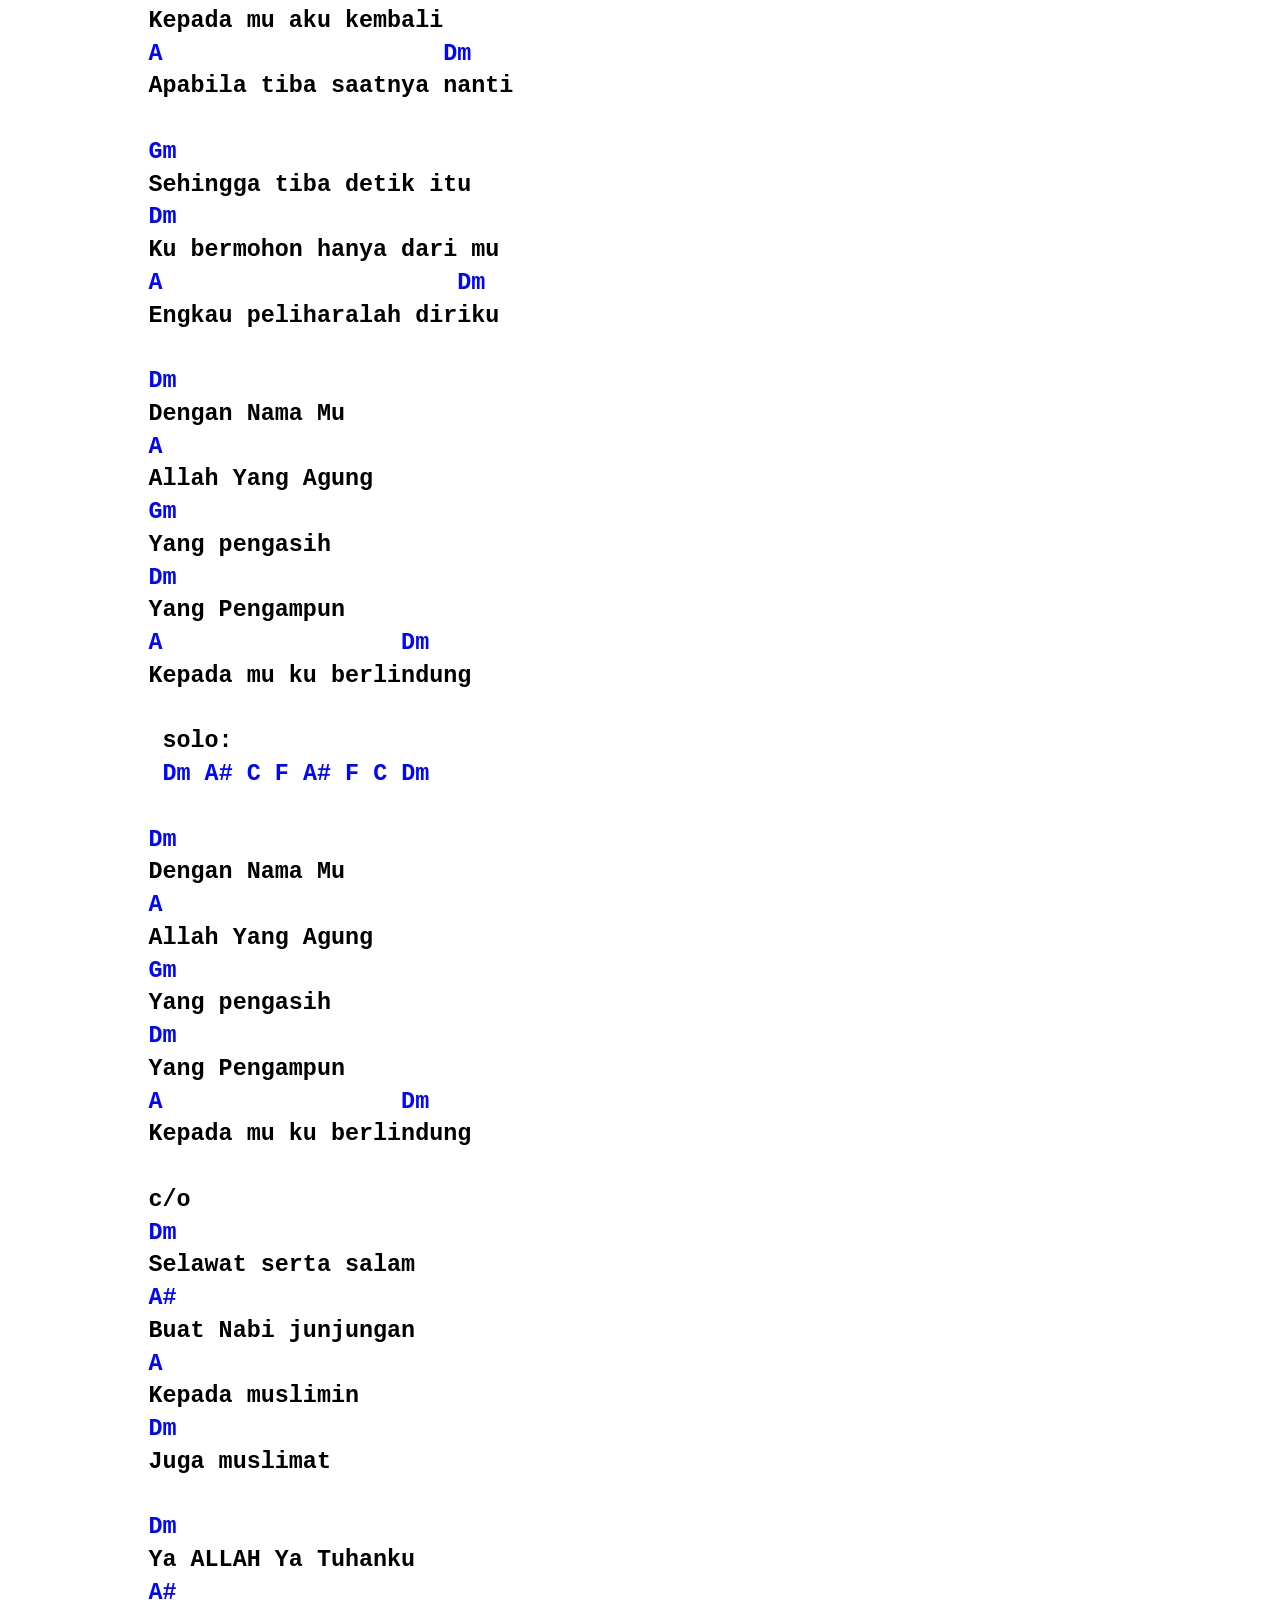
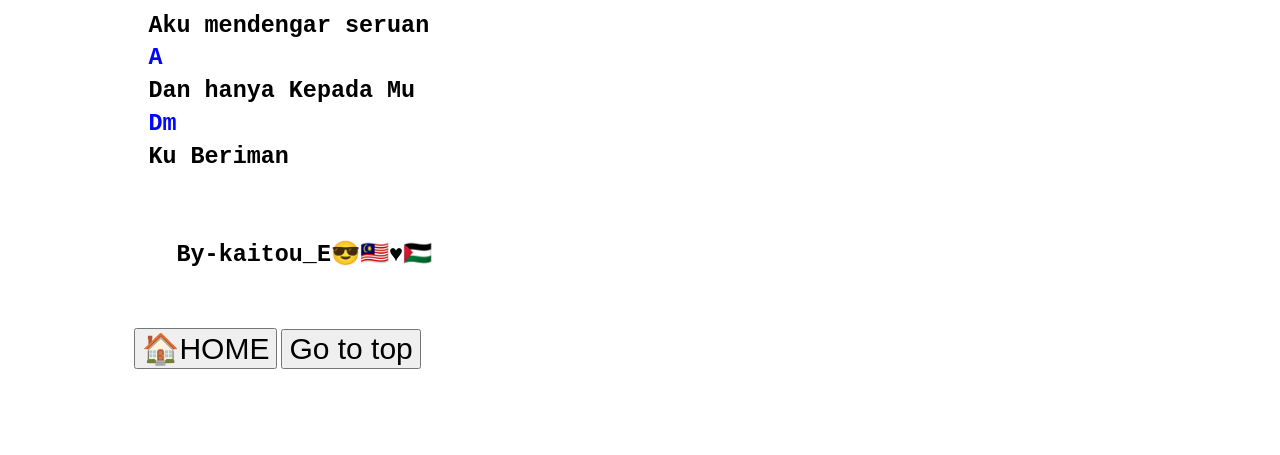
<file: KordLagu/RahimahRahim-Doa.html>
<!DOCTYPE html>
<html>
<head>

<title>Rahimah Rahim-Doa</title>
<meta charset="utf-8">
<meta http-equiv="X-UA-Compatible" content="IE=edge">
<meta name="viewport" content="width=device-width, initial-scale=1">

<link rel="stylesheet" href="../css/main.css" type="text/css">

</head>
<body id="bodybody">

<script>
  var islabel = "";
  var is_list = 0; // to detect is a label list page or not
</script>

<div id="wrap2">
<h1 class="post-title">
<a id="titlehref">Rahimah Rahim-Doa</a>
</h1>
<div class="container-fontsize">
<button class="resizefontcss" id="upresize" onclick="resizefont('up')" type="button">▲</button>
<button class=" nobgcss" id="resizenormal" onclick="resizenormal()" type="button">Font</button>
<button class="resizefontcss" id="downresize" onclick="resizefont('down')" type="button">▼</button>
</div>

<span id="test1"><pre> 

 Intro:
 Dm  A#  Dm  C  Dm

 Dm
 Hanya padamu
 A
 Aku Meminta
 Gm           Dm
 Sesungguhnya kau pemurah
 A             Dm
 Ampuni Segala Dosaku

 Dm
 Kesejahteraan
 A
 Kedamaian
 Gm      Dm
 Keimanan ketaqwaan
 A            Dm
 Pintaku dari mu Tuhan
  
 c/o
 Dm
 Selawat serta salam
 A#
 Buat Nabi junjungan
 C
 Kepada Muslimin
 Dm
 Juga muslimat

 Dm
 Ya ALLAH Ya Tuhanku
 A#
 Aku mendengar seruan
 C
 Dan hanya kepada mu
 Dm
 Ku Beriman

 Gm
 Kerana mu aku di sini
 Dm
 Kepada mu aku kembali
 A                    Dm
 Apabila tiba saatnya nanti

 Gm
 Sehingga tiba detik itu
 Dm
 Ku bermohon hanya dari mu
 A                     Dm
 Engkau peliharalah diriku

 Dm
 Dengan Nama Mu
 A
 Allah Yang Agung
 Gm
 Yang pengasih
 Dm
 Yang Pengampun
 A                 Dm
 Kepada mu ku berlindung

  solo: 
  Dm A# C F A# F C Dm

 Dm
 Dengan Nama Mu
 A
 Allah Yang Agung
 Gm
 Yang pengasih
 Dm
 Yang Pengampun
 A                 Dm
 Kepada mu ku berlindung

 c/o
 Dm
 Selawat serta salam
 A#
 Buat Nabi junjungan
 A
 Kepada muslimin
 Dm
 Juga muslimat

 Dm
 Ya ALLAH Ya Tuhanku
 A#
 Aku mendengar seruan
 A
 Dan hanya Kepada Mu
 Dm
 Ku Beriman

   
   By-kaitou_E😎🇲🇾♥️🇵🇸

</pre></span>

<button id="backHome" onclick="backHome()">
      🏠HOME
</button>
<button id="googlebutton" onclick="document.body.scrollTop = 0;document.documentElement.scrollTop = 0;" style="text-align:center;" title="Go to top">Go to top</button>
<br>
<br>

<div class="footerv2item" id="footerv2item" style="display: unset;">
<span class="divide">
<span id="minusminus" onclick="lambat();">-</span>
<a id="start"><span id="kecepatan">0</span></a>
<a id="pause" style="display:none;">STOP</a>
<span id="plusplus" onclick="cepat();">+</span>
<small style="display:block;padding-top:3px;font-size: 0.67em;">Autoscroll</small>
</span>
<span class="divide">
<span id="transposesection">
<a id="transposebutton" onclick="shiftPlus('src_id','test1')" value="Transpose +1"><i class="lefttranspose"></i></a>
<span id="runvalue">0</span>
<a class="transposebuttonminus" id="transposebutton" onclick="shiftMinus('src_id','test1')" value="Transpose -1"><i class="righttranspose"></i></a>
</span>
<small style="display:block;padding-top:3px;font-size: 0.67em;">Transpose</small>
</span>
</div>

<script type="text/javascript" src="../js/main.js">
</script>
<script src="../js/tootltipchord.js">
</script>
<script src="../js/NoSleep.min.js">
</script>

</body>
</html>
</file>
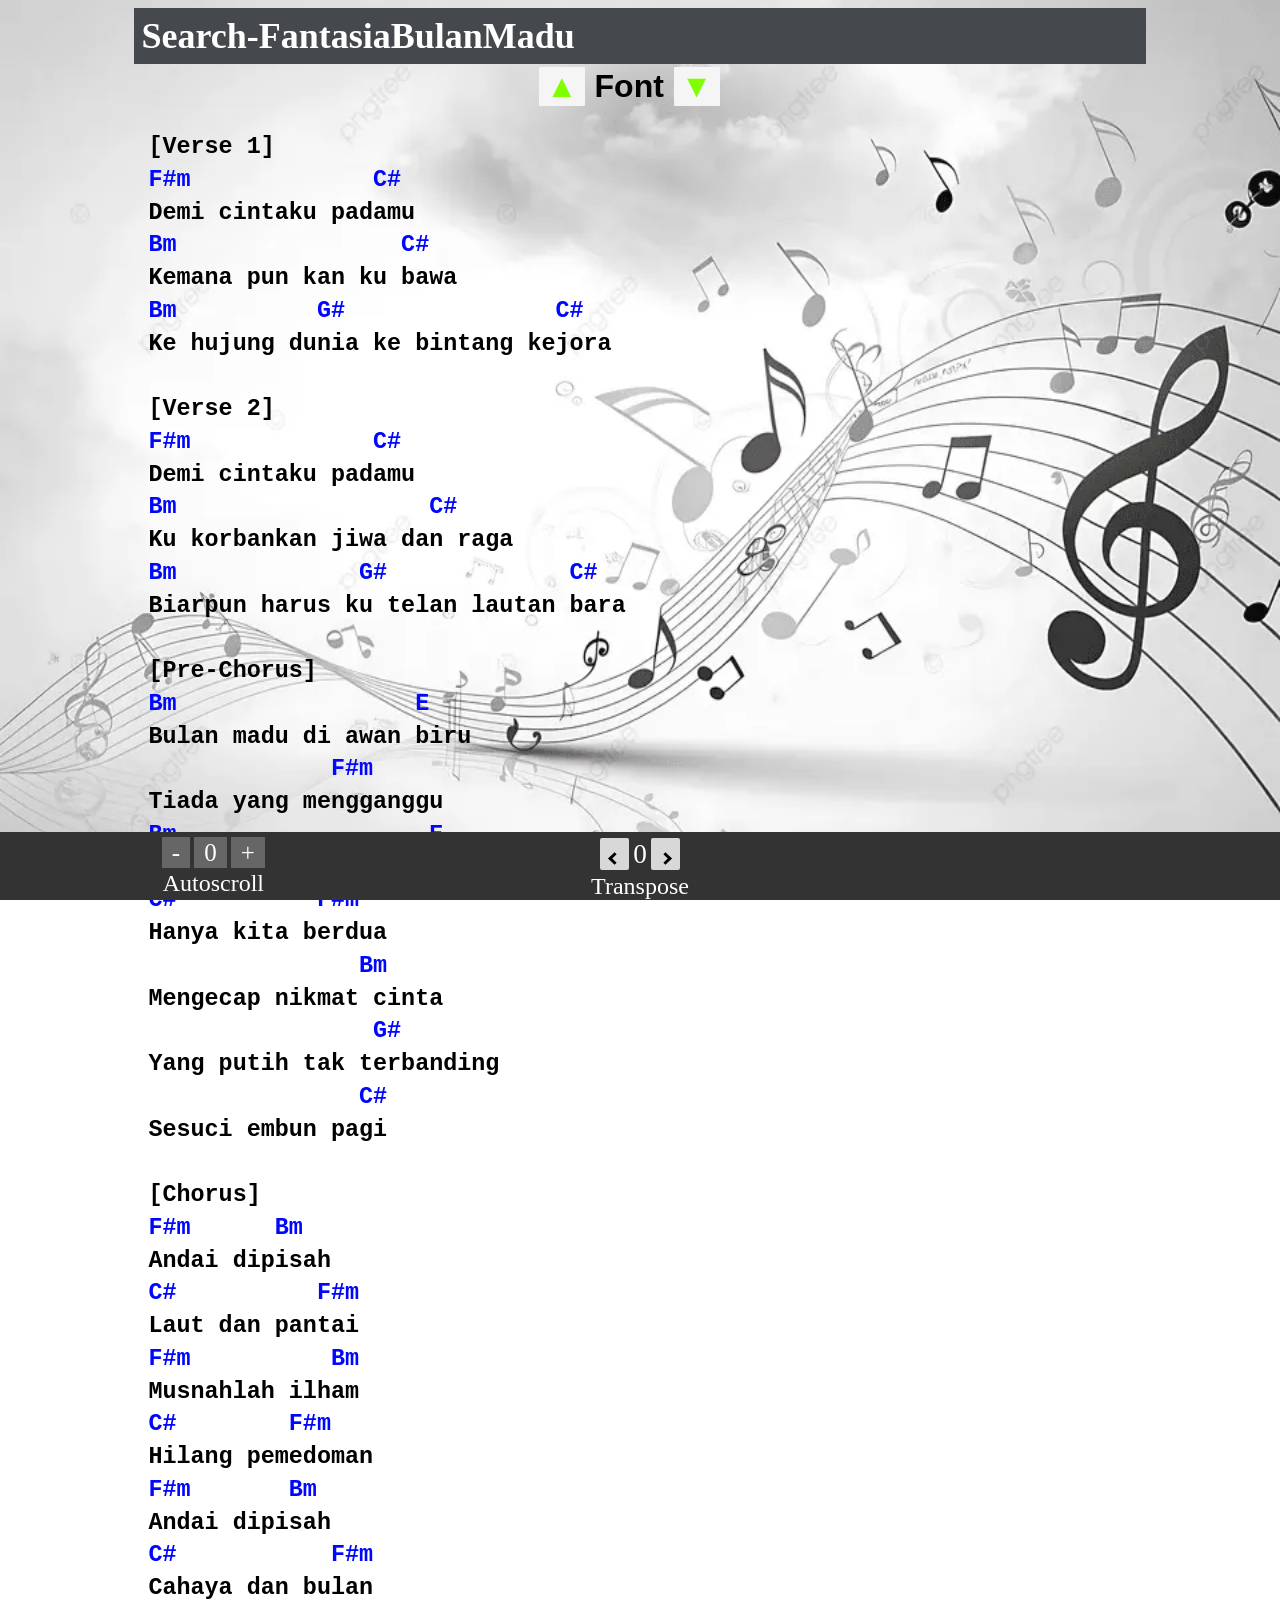
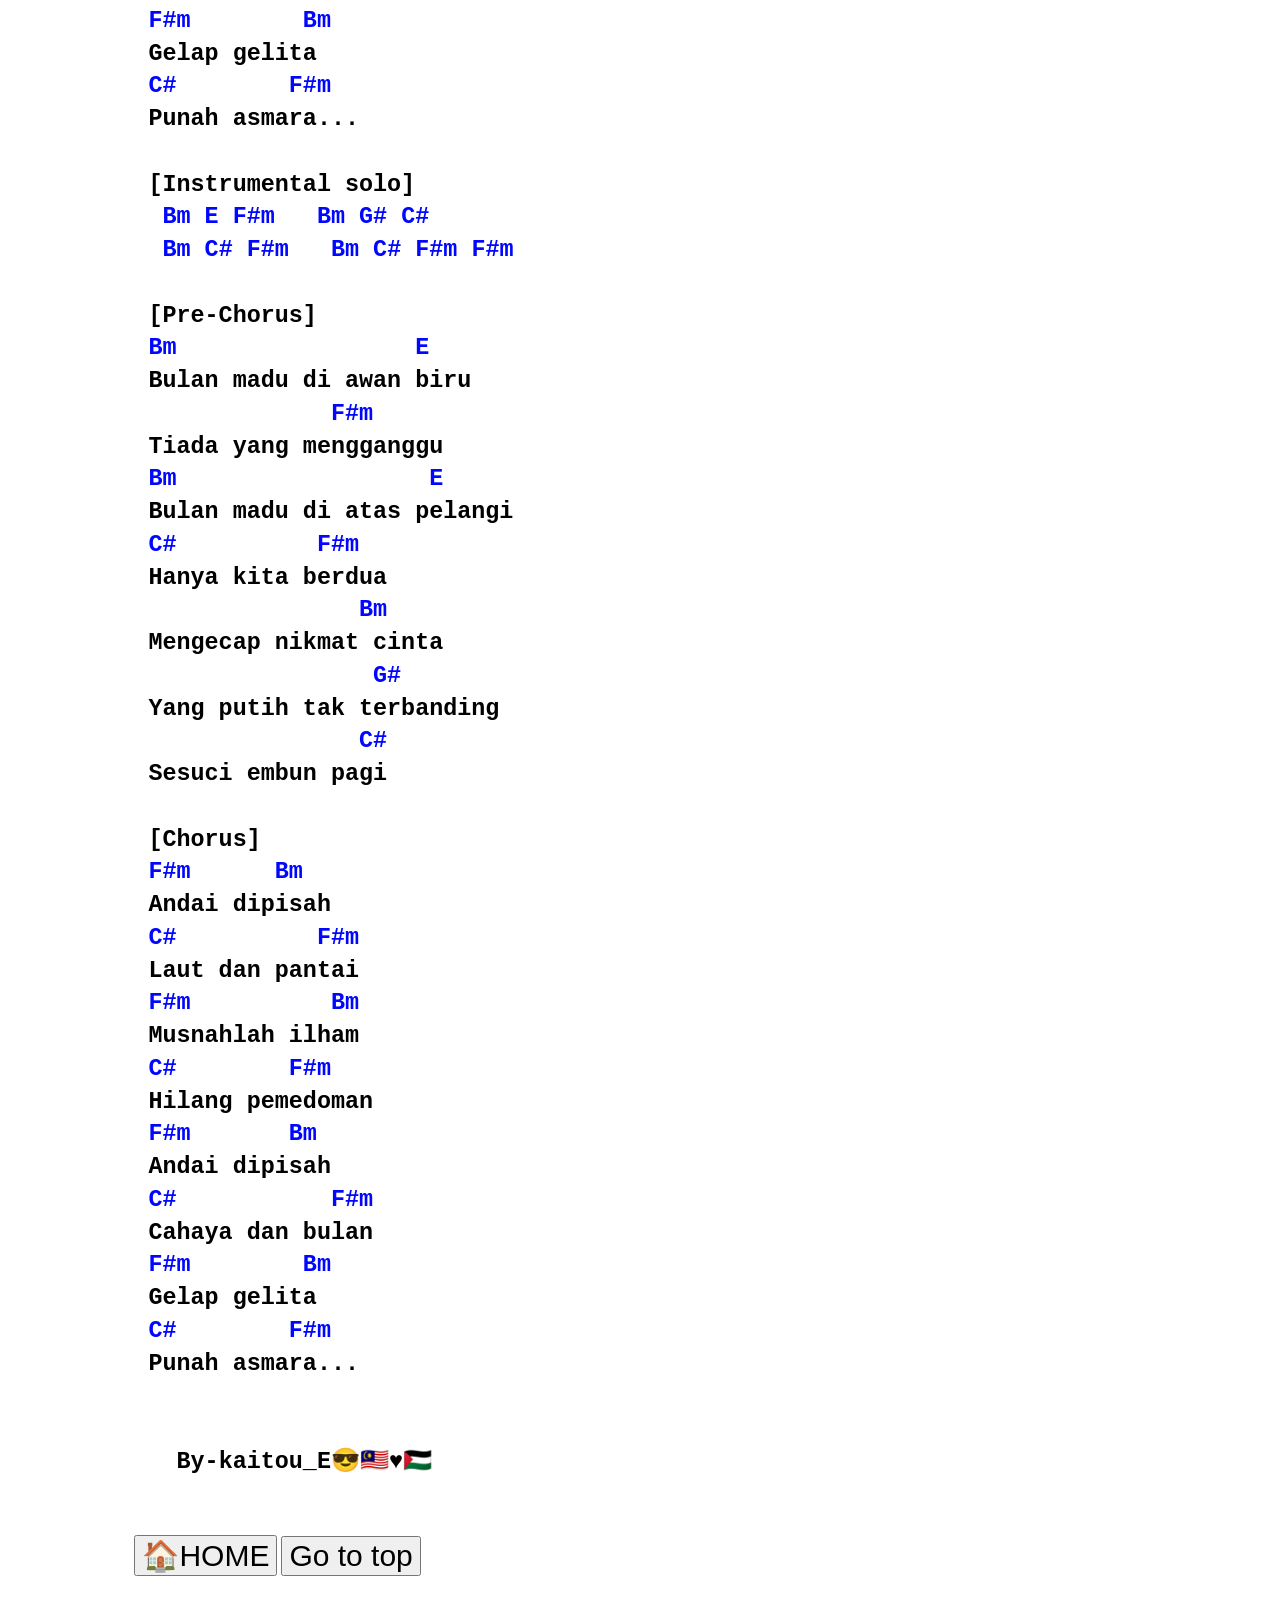
<file: KordLagu/Search-FantasiaBulanMadu.html>
<!DOCTYPE html>
<html>
<head>

<title>Search-FantasiaBulanMadu</title>
<meta charset="utf-8">
<meta http-equiv="X-UA-Compatible" content="IE=edge">
<meta name="viewport" content="width=device-width, initial-scale=1">

<link rel="stylesheet" href="../css/main.css" type="text/css">

</head>
<body id="bodybody">

<script>
  var islabel = "";
  var is_list = 0; // to detect is a label list page or not
</script>

<div id="wrap2">
<h1 class="post-title">
<a id="titlehref">Search-FantasiaBulanMadu</a>
</h1>
<div class="container-fontsize">
<button class="resizefontcss" id="upresize" onclick="resizefont('up')" type="button">▲</button>
<button class=" nobgcss" id="resizenormal" onclick="resizenormal()" type="button">Font</button>
<button class="resizefontcss" id="downresize" onclick="resizefont('down')" type="button">▼</button>
</div>

<span id="test1"><pre>

 [Verse 1]
 F#m             C#
 Demi cintaku padamu
 Bm                C#
 Kemana pun kan ku bawa
 Bm          G#               C#
 Ke hujung dunia ke bintang kejora

 [Verse 2]
 F#m             C#
 Demi cintaku padamu
 Bm                  C#
 Ku korbankan jiwa dan raga
 Bm             G#             C#
 Biarpun harus ku telan lautan bara

 [Pre-Chorus]
 Bm                 E
 Bulan madu di awan biru
              F#m
 Tiada yang mengganggu
 Bm                  E                  
 Bulan madu di atas pelangi
 C#          F#m
 Hanya kita berdua
                Bm
 Mengecap nikmat cinta
                 G#
 Yang putih tak terbanding
                C#
 Sesuci embun pagi

 [Chorus]
 F#m      Bm
 Andai dipisah
 C#          F#m
 Laut dan pantai
 F#m          Bm
 Musnahlah ilham
 C#        F#m
 Hilang pemedoman
 F#m       Bm
 Andai dipisah
 C#           F#m
 Cahaya dan bulan
 F#m        Bm
 Gelap gelita
 C#        F#m
 Punah asmara...

 [Instrumental solo]
  Bm E F#m   Bm G# C#
  Bm C# F#m   Bm C# F#m F#m

 [Pre-Chorus]
 Bm                 E
 Bulan madu di awan biru
              F#m
 Tiada yang mengganggu
 Bm                  E                  
 Bulan madu di atas pelangi
 C#          F#m
 Hanya kita berdua
                Bm
 Mengecap nikmat cinta
                 G#
 Yang putih tak terbanding
                C#
 Sesuci embun pagi

 [Chorus]
 F#m      Bm
 Andai dipisah
 C#          F#m
 Laut dan pantai
 F#m          Bm
 Musnahlah ilham
 C#        F#m
 Hilang pemedoman
 F#m       Bm
 Andai dipisah
 C#           F#m
 Cahaya dan bulan
 F#m        Bm
 Gelap gelita
 C#        F#m
 Punah asmara...


   By-kaitou_E😎🇲🇾♥️🇵🇸

</pre></span>

<button id="backHome" onclick="backHome()">
      🏠HOME
</button>
<button id="googlebutton" onclick="document.body.scrollTop = 0;document.documentElement.scrollTop = 0;" style="text-align:center;" title="Go to top">Go to top</button>
<br>
<br>

<div class="footerv2item" id="footerv2item" style="display: unset;">
<span class="divide">
<span id="minusminus" onclick="lambat();">-</span>
<a id="start"><span id="kecepatan">0</span></a>
<a id="pause" style="display:none;">STOP</a>
<span id="plusplus" onclick="cepat();">+</span>
<small style="display:block;padding-top:3px;font-size: 1.5em;">Autoscroll</small>
</span>
<span class="divide">
<span id="transposesection">
<a id="transposebutton" onclick="shiftPlus('src_id','test1')" value="Transpose +1"><i class="lefttranspose"></i></a>
<span id="runvalue">0</span>
<a class="transposebuttonminus" id="transposebutton" onclick="shiftMinus('src_id','test1')" value="Transpose -1"><i class="righttranspose"></i></a>
</span>
<small style="display:block;padding-top:3px;font-size: 1.5em;">Transpose</small>
</span>
</div>

<script type="text/javascript" src="../js/main.js">
</script>
<script src="../js/tootltipchord.js">
</script>
<script src="../js/NoSleep.min.js">
</script>

</body>
</html>
</file>
<file: css/style.css>
/* Body Styling */
body {
    font-family: Arial, sans-serif;
    background-color: #FFFFFF;
    color: #000000;
    background-image: url('../img/pngtree-abstract-musical-notes-flowing-in-air-image_21316854.webp');
    background-repeat: no-repeat;
    background-attachment: fixed;
    background-size: 100% 100%;
}

/* Header Styling */
header {
    background-color: #333;
    color: #87DE2E;
    text-align: center;
    padding: 0px;
}
header h1 {
    font-size: 2.5em;
    margin-bottom: 0.5em;
}
header p {
    font-size: 2.0em;
}

/* Main Section */
main {
    padding: 5px;
}

/* Song Section */
#songs {
    margin-bottom: 100%;
}
#songs h2 {
    font-size: 2.3em;
    margin-top: 0.01px;
    margin-bottom: 0px;
}
#songs p {
    font-size: 1.8em;
    margin-top: 0.01px;
    margin-bottom: 0px;
}
#songs a {
    color: #0026FF;
    text-decoration: none;
}

/* Chords Section */
#chords, #about{
    margin-bottom: 0px;
}
#chords h2, #about h2{
    font-size: 1.5em;
    margin-top: 0.01px;
    margin-bottom: 0px;
}
#chords p, #about p{
    font-size: 1.1em;
    margin-top: 0px;
    margin-bottom: 0px;
}

/* Footer Styling */
footer {
    background-color: ;
    color: #000000;
    text-align: center;
    padding: 0px;
    margin-top: 3px;
    margin-bottom: 0px;
}
footer p {
    font-size: 1.0em;
    background-color: #BCBCBC;
    color: #000000;
    text-align: center;
    padding: 1px;
    margin-top: 0px;
}
</file>
<file: css/main.css>
@font-face {
  font-family: 'Lato';
  font-style: normal;
  font-weight: 400;
  src: local('Lucida Grande'), local('Verdana'), local('Arial'), local('Sans-Serif');
  unicode-range: U+0000-00FF, U+0131, U+0152-0153, U+02C6, U+02DA, U+02DC, U+2000-206F, U+2074, U+20AC, U+2212, U+2215, U+E0FF, U+EFFD, U+F000;
}

body {
    background-image: url('../img/pngtree-abstract-musical-notes-flowing-in-air-image_21316854.webp');
    background-repeat: no-repeat;
    background-attachment: fixed;
    background-size: 100% 100%;
}

h1.post-title a#titlehref{
  padding-left: 7px;
  color: #fff;
  font-size: 2.5em;
  font-family: 'Lato';
  font-weight:bold;
  text-decoration:unset;
}

.post-title-custom, #loadtop10front ul li,.post-title{
 width: 100%;
 background: linear-gradient(to bottom, rgba(69,72,77,1) 100%,rgba(0,0,0,1) 100%);
 color: #fff;
 font-size:0.9em;
 padding-top: 7px;
 padding-bottom: 7px;
 font-family: 'Lato';
 margin: 0px;
 margin-bottom: 3px;
}
  
@media (min-width: 1024px) {
#wrap2 {
 padding-left: 10%;
 padding-right: 10%;
}}

.colorchord {
 color: #0006FF;
}
h2 .colorchord,a.alpha div .colorchord {
 color: black;
}
 a.alpha div .colorchord:hover,table.alpha tr.alpha td.alpha a.alpha:hover div .colorchord:hover {
 color:darkred;
}

#test1 pre {
 white-space: pre-wrap;
 white-space: -moz-pre-wrap;
 white-space: -pre-wrap;
 white-space: -o-pre-wrap;
 word-wrap: break-word;
}

.container-fontsize{
 display:unset !important;
 padding-left: 40%;
}
.resizefontcss{
 font-size: 2.0em !important;
 font-weight: bold !important;
 padding-left: 7px;
 padding-right: 7px;
 color: #80FF00 !important;
 border-radius: 1px;
 background-color: #f5f5f5;
 font-family: arial,sans-serif;
 font-weight: bold;
 text-align: center;
 cursor: pointer;
 border:none;
}
.nobgcss{
 background-color:transparent !important;
 padding-left unset !important;
 padding-right unset !important;
 font-family: arial,sans-serif;
 font-size: 2.0em;
 font-weight:bold;
 border:none;
}

#wrap2{
 padding-bottom:32px;
}

#test1{
 font-family: monospace;
 font-size: 1.8em;
 font-weight:bold;
 line-height:  1.4em;
}

.footerv2 , .footerv2item{
  position: fixed;
  left: 0;
  bottom: 0;
  width: 100%;
  background-color: #333;
  color: white;
  text-align: center;
  z-index: 99;
}
.footerv2 span {
  float: left;
  text-align: center;
  width: 19.33333333333333%;
  padding-top: 7px;
  padding-bottom: 7px;
  border-right: 1px solid #443e3e;
  border-left: 1px solid #443e3e;
}
.footerv2item {
  position: fixed;
  left: 0;
  bottom: 0;
  width: 100%;
  background-color: #333;
  color: white;
  text-align: center;
}
.footerv2item span.divide {
  float: left;
  text-align: center;
  padding-top: 7px;
}
.footerv2item span.divide:nth-child(1){
  width: 33.3333%;
}
.footerv2item span.divide:nth-child(2){
  width:  33.3333%;
}
.footerv2item span.divide:nth-child(3){
  width:  33.3333%;
}
span.divide #minusminus, span.divide #plusplus, span.divide #start{
  padding: 2px 10px 2px 10px;
  font-size: 25px;
}
span.divide #transposesection a{
  padding: 2px 10px 2px 10px;
}
#start, #minusminus, #plusplus {
  color: white;
  background: #666666;
}
i.righttranspose, i.lefttranspose {
  border: solid black;
  border-width: 0 3px 3px 0;
  display: inline-block;
  padding: 3px;
}
.righttranspose {
  transform: rotate(-45deg);
  -webkit-transform: rotate(-45deg);
}
.lefttranspose {
  transform: rotate(135deg);
  -webkit-transform: rotate(135deg);
}
span.divide #transposesection a {
  padding: 2px 10px 2px 10px;
}
#transposebutton {
  color: #444;
  padding: 10px;
  border-radius: 2px;
  background-color: #d8d8d8;
  font-family: arial, sans-serif;
  font-size: 25px;
  font-weight: 900;
  text-align: center;
  cursor: pointer;
}
#runvalue{
 font-size: 1.7em;
}
.colorchord .tootltipchord {
  visibility: hidden !important;
  background-color: white;
  text-align: center;
  color:black;
  border:gray 0.5px solid;
  /* Position the colorchord */
  position: absolute;
  z-index: 1;
}
.colorchord:hover{
  cursor:pointer;
}
.colorchord:hover .tootltipchord {
  visibility: visible !important;
}
#lefthint, #righthint{
display:inline-block;
}
.tootltipchord svg{
  display:block;
}
#righthint {
  padding:10px;
  padding-bottom:10px;
  font-weight:bold;
  cursor:pointer;
}
#lefthint {
  padding:10px;
  padding-bottom:10px;
  font-weight:bold;
  cursor:pointer;
}

#backHome{
 font-size:30px;
 margin-top: 0px;
 margin-bottom: 30px;
}
#googlebutton{
 font-size:30px;
 margin-top: 0px;
 margin-bottom: 30px;
}
</file>
